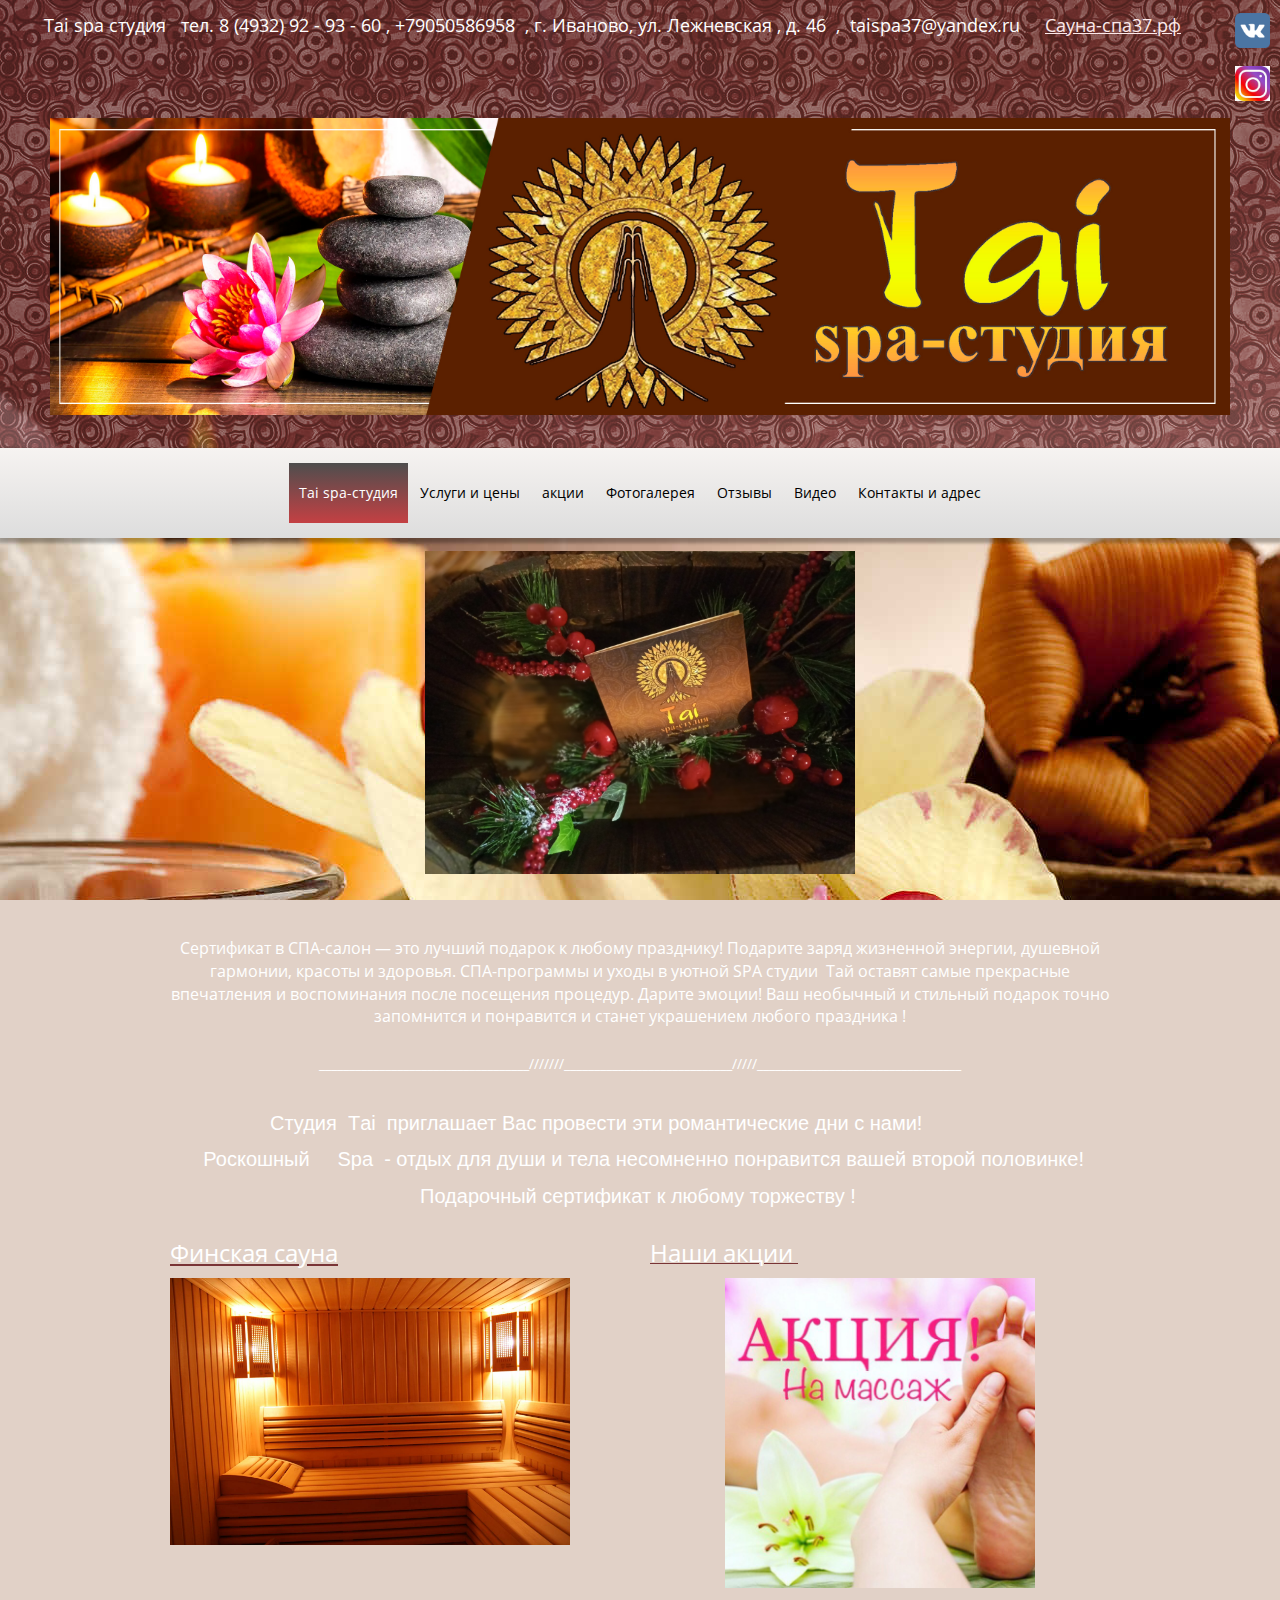
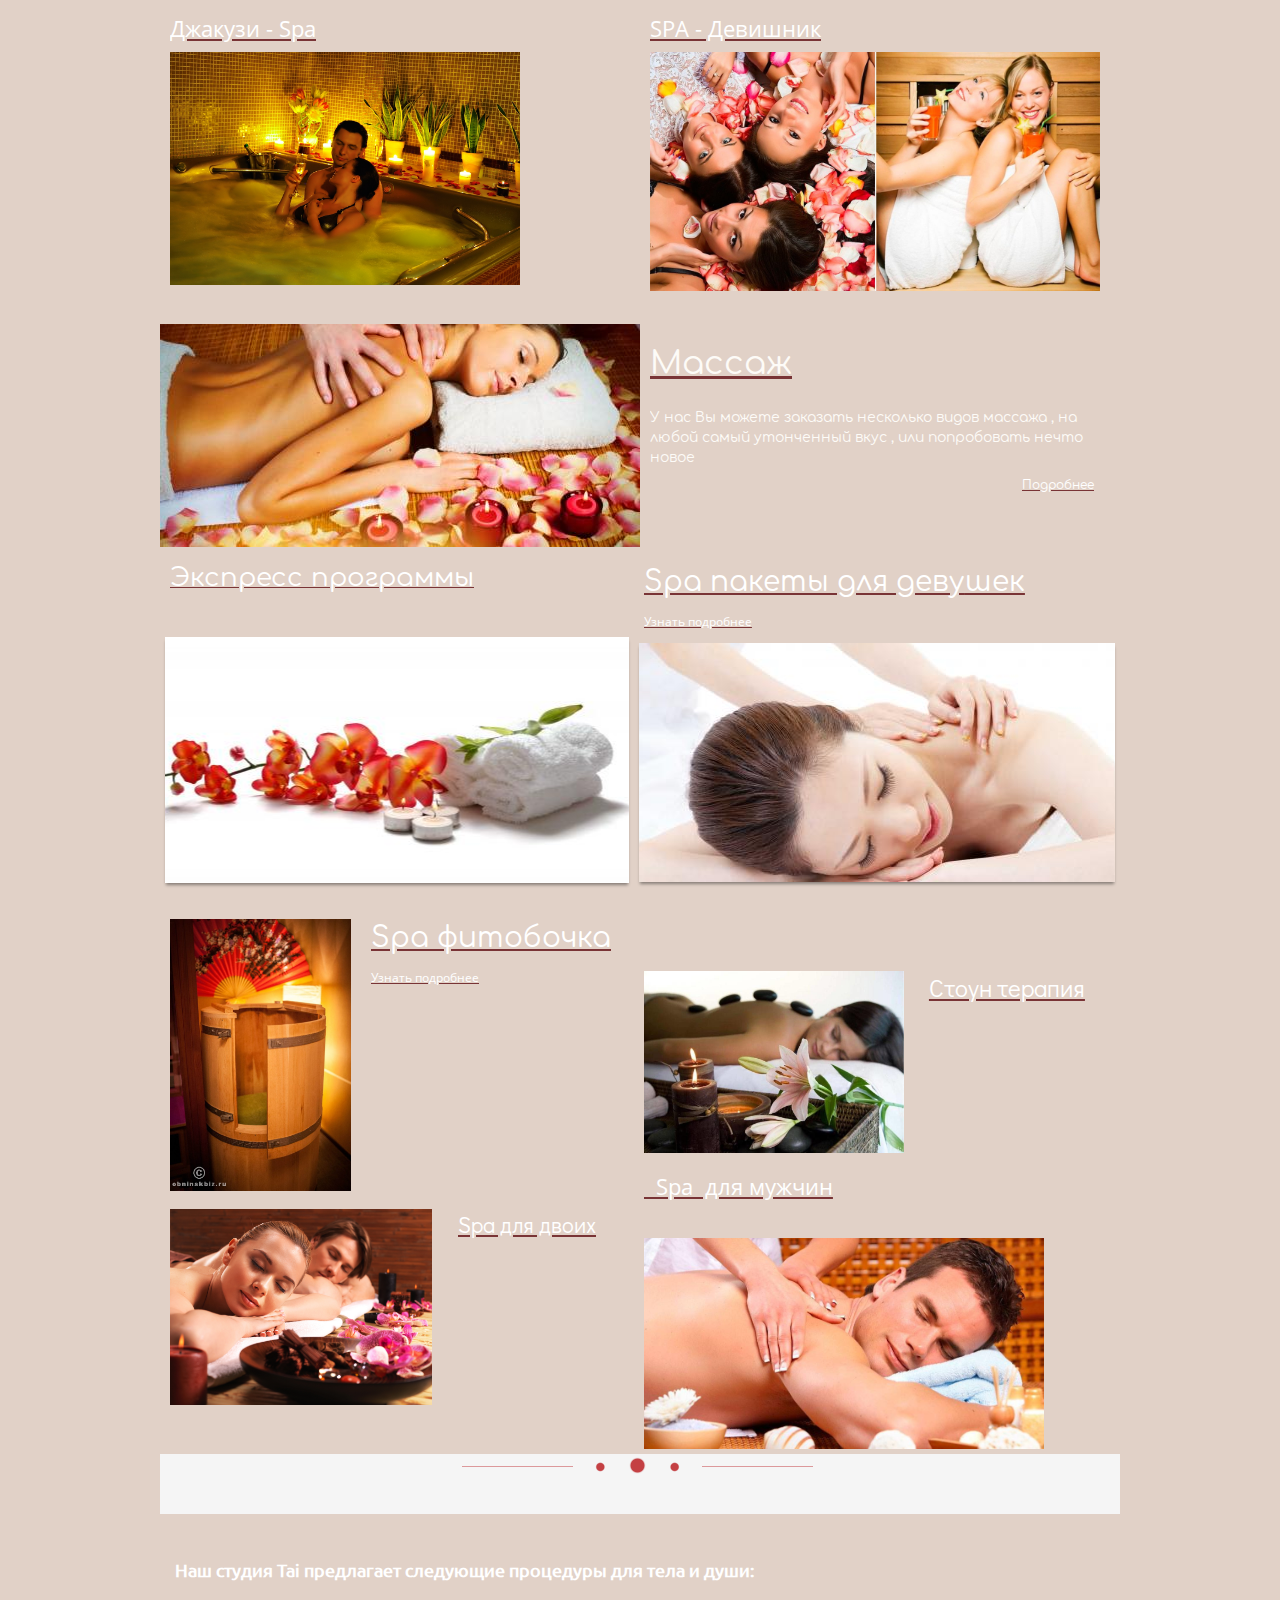
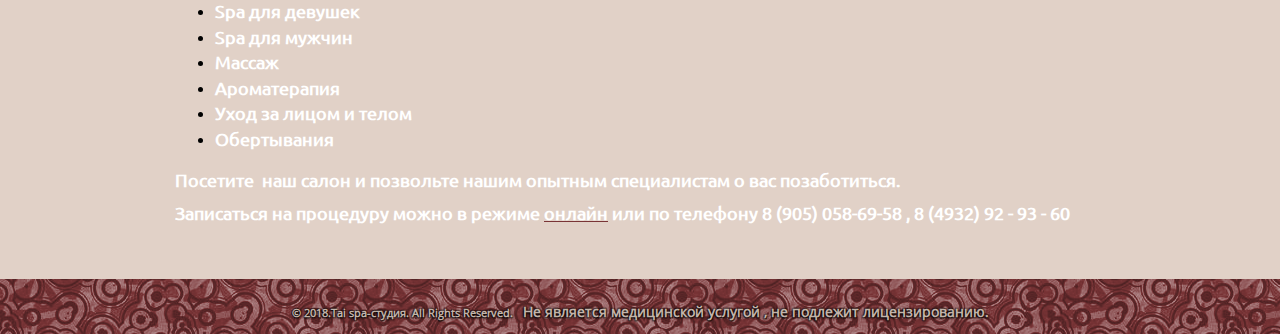
<file: index.html>
<!DOCTYPE html PUBLIC "-//W3C//DTD XHTML 1.0 Transitional//EN" "http://www.w3.org/TR/xhtml1/DTD/xhtml1-transitional.dtd">
<html xmlns="http://www.w3.org/1999/xhtml" xml:lang="ru-RU" lang="ru-RU" class="webkit chrome win js webkit chrome win js webkit chrome win js webkit chrome win js" data-scrapbook-source="http://iv-spa.ru/" data-scrapbook-create="20200604113713949">
<head>
	<meta http-equiv="Content-Type" content="text/html; charset=UTF-8">
	<title>Tai spa-студия - Spa студия Иваново</title>
	<meta name="description" content="Спа и массаж">
	<meta name="keywords" content="спа,массаж,уход,маска,ароматерапия">
	<meta name="generator" content="Web Presence Builder 12.0.9">
	<link type="text/css" rel="stylesheet" href="style.css">
	<style type="text/css">
		#widget-afa899db-3e29-1911-fdb8-2a4bedd10ed3 {
	margin: 0 0 0 0;
	padding: 0 0 0 0;
	border-radius: 0 0 0 0;
}
#widget-afa899db-3e29-1911-fdb8-2a4bedd10ed3 {
background-color: rgba(240,240,240,1);
}
#widget-afa899db-3e29-1911-fdb8-2a4bedd10ed3 {box-shadow: none}
#widget-e4c0c60f-9e5e-65ef-b88d-f3444bf43c3d {
	margin: 0 0 0 0;
	padding: 0 0 0 0;
	border-radius: 0 0 0 0;
}
#widget-e4c0c60f-9e5e-65ef-b88d-f3444bf43c3d {box-shadow: none}
#widget-81eafc6c-1fe7-4131-a97f-3edf736fcaa1 {
	margin: 0 0 0 0;
	padding: 0 0 0 0;
	border-radius: 0 0 0 0;
}
#widget-81eafc6c-1fe7-4131-a97f-3edf736fcaa1 {box-shadow: none}
#widget-92ce5de0-8e46-c9c6-400a-05a5480c593e {
	margin: 0 0 0 0;
	padding: 5px 10px 5px 10px;
	border-radius: 0 0 0 0;
}
#widget-92ce5de0-8e46-c9c6-400a-05a5480c593e {box-shadow: none}
#widget-4fefa805-df00-6423-546f-58489b907023 {
	margin: 0 0 0 0;
	padding: 5px 10px 5px 10px;
	border-radius: 0 0 0 0;
}
#widget-4fefa805-df00-6423-546f-58489b907023 {box-shadow: none}
#widget-b0b38151-8134-bf07-01ed-4785fa4d125b {
	margin: 0 0 0 0;
	padding: 0 0 0 0;
	border-radius: 0 0 0 0;
}
#widget-b0b38151-8134-bf07-01ed-4785fa4d125b {box-shadow: none}
#widget-44c4911b-6968-a006-dc1b-bc9c826c1d4d {
	margin: 0 0 0 0;
	padding: 5px 10px 5px 10px;
	border-radius: 0 0 0 0;
}
#widget-44c4911b-6968-a006-dc1b-bc9c826c1d4d {box-shadow: none}
#widget-984289d1-5456-7164-b38c-2672182f7f7d {
	margin: 0 0 0 0;
	padding: 5px 10px 5px 10px;
	border-radius: 0 0 0 0;
}
#widget-984289d1-5456-7164-b38c-2672182f7f7d {box-shadow: none}
#widget-ada7e7e1-9c79-0638-1502-c48122d7aba6 {
	margin: 0 0 0 0;
	padding: 0 0 0 0;
	border-radius: 0 0 0 0;
}
#widget-ada7e7e1-9c79-0638-1502-c48122d7aba6 {box-shadow: none}
#widget-a7bc7e3d-ad21-4604-91ea-5373879fb5ca {
	margin: 0 0 0 0;
	padding: 5px 10px 5px 10px;
	border-radius: 0 0 0 0;
}
#widget-a7bc7e3d-ad21-4604-91ea-5373879fb5ca {box-shadow: none}
#widget-75a2a285-4a2d-9fb8-bd83-673c76f5074b {
	margin: 0 0 0 0;
	padding: 5px 10px 5px 10px;
	border-radius: 0 0 0 0;
}
#widget-75a2a285-4a2d-9fb8-bd83-673c76f5074b {box-shadow: none}
#widget-8b04665d-abe8-b363-8191-13930215ae3c {
	margin: 0 0 0 0;
	padding: 0 0 0 0;
	border-radius: 0 0 0 0;
}
#widget-8b04665d-abe8-b363-8191-13930215ae3c {box-shadow: none}
#widget-c67faa72-ec36-f476-7327-897876b3379b {
	margin: 0 0 0 0;
	padding: 0 0 0 0;
	border-radius: 0 0 0 0;
}
#widget-c67faa72-ec36-f476-7327-897876b3379b {box-shadow: none}
#widget-6c457e13-84e7-670c-c90d-365dde4b32fb {
	margin: 0 0 0 0;
	padding: 5px 10px 5px 10px;
	border-radius: 0 0 0 0;
}
#widget-6c457e13-84e7-670c-c90d-365dde4b32fb {box-shadow: none}
#widget-da96878c-686d-4f0f-d869-b06acde12aa1 {
	margin: 0 0 0 0;
	padding: 0 0 0 0;
	border-radius: 0 0 0 0;
}
#widget-da96878c-686d-4f0f-d869-b06acde12aa1 {box-shadow: none}
#widget-abdb60dc-54bb-705c-8fa2-8103c0d399bd {
	margin: 0 0 0 0;
	padding: 5px 10px 5px 10px;
	border-radius: 0 0 0 0;
}
#widget-abdb60dc-54bb-705c-8fa2-8103c0d399bd {box-shadow: none}
#widget-15b7fb79-ef1d-ef88-2612-9c149c379c04 {
	margin: 0px 5px 20px 5px;
	padding: 0px 0px 0px 0px;
	border-radius: 0px 0px 0px 0px;
}
#widget-15b7fb79-ef1d-ef88-2612-9c149c379c04 {box-shadow: 0px 3px 3px -1px rgba(0,0,0,0.4)}
#widget-7a92d6a3-d3e7-c0ea-e1ef-9adef76b2dd0 {
	margin: 0px 0px 0px 0px;
	padding: 5px 10px 5px 10px;
	border-radius: 0 0 0 0;
}
#widget-7a92d6a3-d3e7-c0ea-e1ef-9adef76b2dd0 {box-shadow: none}
#widget-8930b7c5-a70d-c98c-7f3d-e1125f20695b {
	margin: 0 0 0 0;
	padding: 5px 10px 5px 10px;
	border-radius: 0 0 0 0;
}
#widget-8930b7c5-a70d-c98c-7f3d-e1125f20695b {box-shadow: none}
#widget-d70eb8f8-b3b3-a8a8-7abf-397cda8b9a19 {
	margin: 0 0 0 0;
	padding: 5px 10px 5px 10px;
	border-radius: 0 0 0 0;
}
#widget-d70eb8f8-b3b3-a8a8-7abf-397cda8b9a19 {box-shadow: none}
#widget-ec8efbf8-9e13-1f3f-aa8e-7fd4b7deeb55 {
	margin: 0px 5px 20px 5px;
	padding: 0px 0px 0px 0px;
	border-radius: 0 0 0 0;
}
#widget-ec8efbf8-9e13-1f3f-aa8e-7fd4b7deeb55 {box-shadow: 0px 3px 3px -1px rgba(0,0,0,0.4)}
#widget-5a16185a-0a85-6ce3-ce67-3579c55f33ff {
	margin: 0 0 0 0;
	padding: 5px 10px 5px 10px;
	border-radius: 0 0 0 0;
}
#widget-5a16185a-0a85-6ce3-ce67-3579c55f33ff {box-shadow: none}
#widget-4402a185-33c3-ba95-86fd-502ba9b16c69 {
	margin: 0 0 0 0;
	padding: 5px 10px 5px 10px;
	border-radius: 0 0 0 0;
}
#widget-4402a185-33c3-ba95-86fd-502ba9b16c69 {box-shadow: none}
#widget-8c9637d1-f2eb-b118-74c6-5c51d3998639 {
	margin: 0 0 0 0;
	padding: 5px 10px 5px 10px;
	border-radius: 0 0 0 0;
}
#widget-8c9637d1-f2eb-b118-74c6-5c51d3998639 {box-shadow: none}
#widget-00a80412-b142-7783-9b70-fa2c71184796 {
	margin: 0 0 0 0;
	padding: 5px 10px 5px 10px;
	border-radius: 0 0 0 0;
}
#widget-00a80412-b142-7783-9b70-fa2c71184796 {
	background-image: url("b220accd58861f4fb6ad6212f522d2e7.png");
	background-position: top center;
	background-repeat: repeat;
	background-size: auto;
}
#widget-00a80412-b142-7783-9b70-fa2c71184796 {box-shadow: none}
#widget-d6511fa0-e173-1ab4-4ac3-40b9c2da166e {
	margin: 0px 0px 0px 0px;
	padding: 30px 5px 40px 5px;
	border-radius: 0 0 0 0;
}
#widget-d6511fa0-e173-1ab4-4ac3-40b9c2da166e {box-shadow: none}
#widget-6f8fbb6b-12d6-8c90-1719-e728d3adc93a {
	margin: 0 0 0 0;
	padding: 5px 10px 5px 10px;
	border-radius: 0 0 0 0;
}
#widget-6f8fbb6b-12d6-8c90-1719-e728d3adc93a {box-shadow: none}
#widget-0b82aac1-cc2d-5b61-7a40-f5401e72bc17 {
	margin: 0 0 0 0;
	padding: 0 0 0 0;
	border-radius: 0 0 0 0;
}
#widget-0b82aac1-cc2d-5b61-7a40-f5401e72bc17 {box-shadow: none}
#widget-42a0aea8-83c4-3847-7117-9c9bcc4526bf {
	margin: 0 0 0 0;
	padding: 5px 10px 5px 10px;
	border-radius: 0 0 0 0;
}
#widget-42a0aea8-83c4-3847-7117-9c9bcc4526bf {box-shadow: none}
#widget-02d168ff-9567-b87f-4583-ad13f3221ffa {
	margin: 0 0 0 0;
	padding: 5px 10px 5px 10px;
	border-radius: 0 0 0 0;
}
#widget-02d168ff-9567-b87f-4583-ad13f3221ffa {box-shadow: none}
#widget-f11d22f5-92a1-62ae-b617-5cdfbcf913eb {
	margin: 0 0 0 0;
	padding: 5px 10px 5px 10px;
	border-radius: 0 0 0 0;
}
#widget-f11d22f5-92a1-62ae-b617-5cdfbcf913eb {box-shadow: none}
#widget-39fc7975-6c76-cf74-e1e2-6bd048229192 {
	margin: 20px 0px 0px 0px;
	padding: 15px 0px 15px 0px;
	border-radius: 0px 0px 0px 0px;
}
#widget-39fc7975-6c76-cf74-e1e2-6bd048229192 {
	background-image: linear-gradient(to top,rgba(221,221,221,1),rgba(246,243,241,1));
	background-size: 100% 100%;
}
#widget-39fc7975-6c76-cf74-e1e2-6bd048229192 {box-shadow: 0px 3px 3px 2px rgba(0,0,0,0.3)}
#widget-e0361e7c-b70d-47ea-35a9-6aa1c1710f4b {
	margin: 0 0 0 0;
	padding: 0 0 0 0;
	border-radius: 0 0 0 0;
}
#widget-e0361e7c-b70d-47ea-35a9-6aa1c1710f4b {box-shadow: none}
#widget-43ac9a0a-7742-35da-19ad-bf28b286252b {
	margin: 0 0 0 0;
	padding: 5px 5px 5px 5px;
	border-radius: 0 0 0 0;
}
#widget-43ac9a0a-7742-35da-19ad-bf28b286252b {box-shadow: none}
#widget-db906de6-2123-993c-a342-4f7cd3b30a18 {
	margin: 0 0 0 0;
	padding: 5px 10px 5px 10px;
	border-radius: 0 0 0 0;
}
#widget-db906de6-2123-993c-a342-4f7cd3b30a18 {box-shadow: none}
#widget-3485818e-c407-11e6-25f2-8f37acefa19e {
	margin: 0 0 0 0;
	padding: 0 0 0 0;
	border-radius: 0 0 0 0;
}
#widget-3485818e-c407-11e6-25f2-8f37acefa19e {box-shadow: none}
#widget-d8f538ec-2844-82bf-ea75-e5c8f05c0fd0 {
	margin: 0 0 0 0;
	padding: 5px 5px 5px 5px;
	border-radius: 0 0 0 0;
}
#widget-d8f538ec-2844-82bf-ea75-e5c8f05c0fd0 {box-shadow: none}
#widget-9fef37ef-d8bd-ed2e-ed4b-10e8304d0b40 {
	margin: 0 0 0 0;
	padding: 5px 10px 5px 10px;
	border-radius: 0 0 0 0;
}
#widget-9fef37ef-d8bd-ed2e-ed4b-10e8304d0b40 {box-shadow: none}
#widget-d6a70d6e-60f6-60de-bbd5-0858ea52302c {
	margin: 0 0 0 0;
	padding: 0 0 0 0;
	border-radius: 0 0 0 0;
}
#widget-d6a70d6e-60f6-60de-bbd5-0858ea52302c {box-shadow: none}
#widget-40ba6165-18cb-e37a-8616-4fb222c0205b {
	margin: 0 0 0 0;
	padding: 5px 10px 5px 10px;
	border-radius: 0 0 0 0;
}
#widget-40ba6165-18cb-e37a-8616-4fb222c0205b {box-shadow: none}
#widget-64089dd7-7a1f-62d3-8a9f-19f5db35c62a {
	margin: 0 0 0 0;
	padding: 5px 10px 5px 10px;
	border-radius: 0 0 0 0;
}
#widget-64089dd7-7a1f-62d3-8a9f-19f5db35c62a{ color: #c3b4aa; }#widget-64089dd7-7a1f-62d3-8a9f-19f5db35c62a{ text-shadow:rgba(0, 0, 0, 0.4) -1px -1px 1px,rgba(0, 0, 0, 0.4) 1px -1px 1px,rgba(0, 0, 0, 0.4) -1px 1px 1px,rgba(0, 0, 0, 0.4) 1px 1px 1px,rgba(0, 0, 0, 0.9) 0 1px 2px; }#widget-64089dd7-7a1f-62d3-8a9f-19f5db35c62a {box-shadow: none}
body{background-image: url("spa_04.jpg");background-position: top center;background-repeat: repeat;background-size: auto;}#header-content{background-image: url("7988b079853b72e34be9cba4f31ab139.png");background-position: top left;background-repeat: repeat;background-size: auto;}#footer-content{background-image: url("6f73683351fd1677c69f55e5756c3de0.png");background-position: top left;background-repeat: repeat;background-size: auto;}#column1-content,#column1-content .container-content-inner {border-radius:10px 0 0 10px;}

	</style>
	
	<link type="text/css" href="navigation-afa899db-3e29-1911-fdb8-2a4bedd10ed3.css" rel="stylesheet">
<link type="text/css" href="navigation.css" rel="stylesheet">

<link type="text/css" href="text-92ce5de0-8e46-c9c6-400a-05a5480c593e.css" rel="stylesheet">
<link type="text/css" href="text.css" rel="stylesheet">

<link type="text/css" href="text-4fefa805-df00-6423-546f-58489b907023.css" rel="stylesheet">
<link type="text/css" href="text-44c4911b-6968-a006-dc1b-bc9c826c1d4d.css" rel="stylesheet">
<link type="text/css" href="text-984289d1-5456-7164-b38c-2672182f7f7d.css" rel="stylesheet">
<link type="text/css" href="text-a7bc7e3d-ad21-4604-91ea-5373879fb5ca.css" rel="stylesheet">
<link type="text/css" href="text-75a2a285-4a2d-9fb8-bd83-673c76f5074b.css" rel="stylesheet">
<link type="text/css" href="header-c67faa72-ec36-f476-7327-897876b3379b.css" rel="stylesheet">
<link type="text/css" href="css.css" rel="stylesheet">
<link type="text/css" href="text-6c457e13-84e7-670c-c90d-365dde4b32fb.css" rel="stylesheet">
<link type="text/css" href="text-abdb60dc-54bb-705c-8fa2-8103c0d399bd.css" rel="stylesheet">
<link type="text/css" href="header-15b7fb79-ef1d-ef88-2612-9c149c379c04.css" rel="stylesheet">
<link type="text/css" href="text-7a92d6a3-d3e7-c0ea-e1ef-9adef76b2dd0.css" rel="stylesheet">
<link type="text/css" href="css-1.css" rel="stylesheet">
<link type="text/css" href="text-8930b7c5-a70d-c98c-7f3d-e1125f20695b.css" rel="stylesheet">
<link type="text/css" href="text-d70eb8f8-b3b3-a8a8-7abf-397cda8b9a19.css" rel="stylesheet">
<link type="text/css" href="header-ec8efbf8-9e13-1f3f-aa8e-7fd4b7deeb55.css" rel="stylesheet">
<link type="text/css" href="text-5a16185a-0a85-6ce3-ce67-3579c55f33ff.css" rel="stylesheet">
<link type="text/css" href="text-4402a185-33c3-ba95-86fd-502ba9b16c69.css" rel="stylesheet">
<link type="text/css" href="text-8c9637d1-f2eb-b118-74c6-5c51d3998639.css" rel="stylesheet">
<link type="text/css" href="text-00a80412-b142-7783-9b70-fa2c71184796.css" rel="stylesheet">
<link type="text/css" href="css-2.css" rel="stylesheet">
<link type="text/css" href="text-6f8fbb6b-12d6-8c90-1719-e728d3adc93a.css" rel="stylesheet">
<link type="text/css" href="text-42a0aea8-83c4-3847-7117-9c9bcc4526bf.css" rel="stylesheet">
<link type="text/css" href="text-02d168ff-9567-b87f-4583-ad13f3221ffa.css" rel="stylesheet">
<link type="text/css" href="text-f11d22f5-92a1-62ae-b617-5cdfbcf913eb.css" rel="stylesheet">
<link type="text/css" href="navigation-39fc7975-6c76-cf74-e1e2-6bd048229192.css" rel="stylesheet">
<link type="text/css" href="css-3.css" rel="stylesheet">
<link type="text/css" href="text-db906de6-2123-993c-a342-4f7cd3b30a18.css" rel="stylesheet">
<link type="text/css" href="text-9fef37ef-d8bd-ed2e-ed4b-10e8304d0b40.css" rel="stylesheet">
<link type="text/css" href="text-64089dd7-7a1f-62d3-8a9f-19f5db35c62a.css" rel="stylesheet">

<!--[if IE]>
	<meta http-equiv="Expires" content="Thu, 01 Dec 1994 16:00:00 GMT" />
<![endif]-->
<link type="text/css" href="layout.css" rel="stylesheet">
<link rel="shortcut icon" type="image/x-icon" href="favicon.ico">

	
	
	
	
</head>
<body id="template" class="">
	<div class="unsupported">Ваш браузер устарел. Рекомендуем обновить его до последней версии.</div><div id="page">
	<div id="watermark" class="border-none">
		<div class="external-top">
			<div class="external-top-left"></div>
			<div class="external-top-right"></div>
			<div class="external-top-center"><div><div></div></div></div>
		</div>
		<div class="external-middle" style="height: 3516px;">
			<div class="external-left"><div><div></div></div></div>
			<div class="external-right"><div><div></div></div></div>
			<div class="watermark-content"></div>
		</div>
		<div class="external-bottom">
			<div class="external-bottom-left"></div>
			<div class="external-bottom-right"></div>
			<div class="external-bottom-center"><div><div></div></div></div>
		</div>
	</div>
	<div id="layout" class="pageContentText">
		<div style="display: none">
			<div class="widget widget-navigation " id="widget-afa899db-3e29-1911-fdb8-2a4bedd10ed3">
	<div class="widget-content"><a id="navigation-toggle-afa899db-3e29-1911-fdb8-2a4bedd10ed3"></a><ul class="navigation" id="navigation-afa899db-3e29-1911-fdb8-2a4bedd10ed3">
			<li class="selected ">
			<a href="">
				<span class="navigation-item-bullet">&gt;</span>
				<span class="navigation-item-text">Tai spa-студия</span>
			</a>
			
		</li><li class="normal navigation-item-expand">
			<a href="http://iv-spa.ru/services-rates/">
				<span class="navigation-item-bullet">&gt;</span>
				<span class="navigation-item-text">Услуги и цены</span>
			</a>
			<ul>
							<li class="normal">
					<a href="http://iv-spa.ru/services-rates/spa-pakety-dlya-devushek/">
						<span class="navigation-item-bullet">&gt;</span>
						<span class="navigation-item-text">Spa пакеты для девушек</span>
					</a>
					
				</li><li class="normal">
					<a href="http://iv-spa.ru/services-rates/spa-fitobochka/">
						<span class="navigation-item-bullet">&gt;</span>
						<span class="navigation-item-text">Spa фитобочка</span>
					</a>
					
				</li><li class="normal">
					<a href="http://iv-spa.ru/services-rates/massazh/">
						<span class="navigation-item-bullet">&gt;</span>
						<span class="navigation-item-text">Массаж</span>
					</a>
					
				</li><li class="normal">
					<a href="http://iv-spa.ru/services-rates/spa-dlya-muzhchin/">
						<span class="navigation-item-bullet">&gt;</span>
						<span class="navigation-item-text">Spa для мужчин</span>
					</a>
					
				</li><li class="normal">
					<a href="http://iv-spa.ru/services-rates/spa-dlya-dvoih/">
						<span class="navigation-item-bullet">&gt;</span>
						<span class="navigation-item-text">SPA для двоих</span>
					</a>
					
				</li><li class="normal">
					<a href="http://iv-spa.ru/services-rates/ekspress-programmy/">
						<span class="navigation-item-bullet">&gt;</span>
						<span class="navigation-item-text">Экспресс программы</span>
					</a>
					
				</li><li class="normal">
					<a href="http://iv-spa.ru/services-rates/spa-lico/">
						<span class="navigation-item-bullet">&gt;</span>
						<span class="navigation-item-text">Spa лицо</span>
					</a>
					
				</li><li class="normal">
					<a href="http://iv-spa.ru/services-rates/stoun-terapiya/">
						<span class="navigation-item-bullet">&gt;</span>
						<span class="navigation-item-text">стоун терапия</span>
					</a>
					
				</li><li class="normal">
					<a href="http://iv-spa.ru/services-rates/spa-devishnik/">
						<span class="navigation-item-bullet">&gt;</span>
						<span class="navigation-item-text">Spa - Девишник</span>
					</a>
					
				</li><li class="normal">
					<a href="http://iv-spa.ru/services-rates/dzhakuzi-spa/">
						<span class="navigation-item-bullet">&gt;</span>
						<span class="navigation-item-text">Джакузи - Spa</span>
					</a>
					
				</li><li class="normal">
					<a href="http://iv-spa.ru/services-rates/esteticheskaya-kosmetologiya/">
						<span class="navigation-item-bullet">&gt;</span>
						<span class="navigation-item-text">Эстетическая косметология </span>
					</a>
					
				</li>
						</ul>
		</li><li class="normal">
			<a href="http://iv-spa.ru/akcii-1/">
				<span class="navigation-item-bullet">&gt;</span>
				<span class="navigation-item-text">акции</span>
			</a>
			
		</li><li class="normal">
			<a href="http://iv-spa.ru/photo-gallery/">
				<span class="navigation-item-bullet">&gt;</span>
				<span class="navigation-item-text">Фотогалерея</span>
			</a>
			
		</li><li class="normal">
			<a href="http://iv-spa.ru/testimonials/">
				<span class="navigation-item-bullet">&gt;</span>
				<span class="navigation-item-text">Отзывы</span>
			</a>
			
		</li><li class="normal">
			<a href="http://iv-spa.ru/video/">
				<span class="navigation-item-bullet">&gt;</span>
				<span class="navigation-item-text">Видео</span>
			</a>
			
		</li><li class="normal">
			<a href="http://iv-spa.ru/locations-contacts/">
				<span class="navigation-item-bullet">&gt;</span>
				<span class="navigation-item-text">Контакты и адрес</span>
			</a>
			
		</li>
	</ul></div>
</div>
		</div>
		<div id="layout-header">
			<div id="header" class="container header border-none">
	<div id="header-top" class="top"><div><div></div></div></div>
	<div id="header-side" class="side"><div id="header-side2" class="side2">
		<div class="container-content">
			<div id="header-content">
				<div class="container-content-inner" id="header-content-inner">
	<div class="widget widget-text " id="widget-42a0aea8-83c4-3847-7117-9c9bcc4526bf">
	<div class="widget-content"><p style="text-align: center;"><span><span style="font-size: 18px;">Tai spa студия&nbsp; &nbsp;тел. 8 (4932) 92 - 93 - 60 , +79050586958&nbsp; , г. Иваново, ул. Лежневская , д. 46&nbsp; ,&nbsp; taispa37@yandex.ru&nbsp; &nbsp;&nbsp; <a class=" link" href="https://xn---37-5cdab2gsanes.xn--p1ai/">Сауна-спа37.рф</a><a class=" link" href="https://vk.com/spastudiotai"><span class="image-block  caption-over-image" style="float: right; margin-left: 20px; width:35px;"><img id="mce-1467" src="58bd313b4b8a515aa3084fad.png" alt="" width="35" height="35"></span></a></span></span></p></div>
</div>

	<div class="widget widget-text " id="widget-02d168ff-9567-b87f-4583-ad13f3221ffa">
	<div class="widget-content"><p style="text-align: center;"><a class=" link" href="https://www.instagram.com/massage_spa37/"><span class="image-block  caption-over-image" style="float: right; margin-left: 20px; width:35px;"><img id="mce-1809" src="i.jpg" alt="" width="35" height="35"></span></a></p></div>
</div>

	<div class="widget widget-text " id="widget-f11d22f5-92a1-62ae-b617-5cdfbcf913eb">
	<div class="widget-content"><p><a class=" link" href=""><span class="image-block  caption-over-image" style="margin-right: auto; margin-left: auto; display: block; width:1180px;"><img id="mce-9355" src="Oblozhka_12.jpg" alt="" width="1180" height="297"></span></a></p></div>
</div>

	<div class="widget widget-navigation " id="widget-39fc7975-6c76-cf74-e1e2-6bd048229192">
	<div class="widget-content"><a id="navigation-toggle-39fc7975-6c76-cf74-e1e2-6bd048229192"></a><ul class="navigation" id="navigation-39fc7975-6c76-cf74-e1e2-6bd048229192">
			<li class="selected ">
			<a href="">
				<span class="navigation-item-bullet">&gt;</span>
				<span class="navigation-item-text">Tai spa-студия</span>
			</a>
			
		</li><li class="normal navigation-item-expand">
			<a href="http://iv-spa.ru/services-rates/">
				<span class="navigation-item-bullet">&gt;</span>
				<span class="navigation-item-text">Услуги и цены</span>
			</a>
			<ul>
							<li class="normal">
					<a href="http://iv-spa.ru/services-rates/spa-pakety-dlya-devushek/">
						<span class="navigation-item-bullet">&gt;</span>
						<span class="navigation-item-text">Spa пакеты для девушек</span>
					</a>
					
				</li><li class="normal">
					<a href="http://iv-spa.ru/services-rates/spa-fitobochka/">
						<span class="navigation-item-bullet">&gt;</span>
						<span class="navigation-item-text">Spa фитобочка</span>
					</a>
					
				</li><li class="normal">
					<a href="http://iv-spa.ru/services-rates/massazh/">
						<span class="navigation-item-bullet">&gt;</span>
						<span class="navigation-item-text">Массаж</span>
					</a>
					
				</li><li class="normal">
					<a href="http://iv-spa.ru/services-rates/spa-dlya-muzhchin/">
						<span class="navigation-item-bullet">&gt;</span>
						<span class="navigation-item-text">Spa для мужчин</span>
					</a>
					
				</li><li class="normal">
					<a href="http://iv-spa.ru/services-rates/spa-dlya-dvoih/">
						<span class="navigation-item-bullet">&gt;</span>
						<span class="navigation-item-text">SPA для двоих</span>
					</a>
					
				</li><li class="normal">
					<a href="http://iv-spa.ru/services-rates/ekspress-programmy/">
						<span class="navigation-item-bullet">&gt;</span>
						<span class="navigation-item-text">Экспресс программы</span>
					</a>
					
				</li><li class="normal">
					<a href="http://iv-spa.ru/services-rates/spa-lico/">
						<span class="navigation-item-bullet">&gt;</span>
						<span class="navigation-item-text">Spa лицо</span>
					</a>
					
				</li><li class="normal">
					<a href="http://iv-spa.ru/services-rates/stoun-terapiya/">
						<span class="navigation-item-bullet">&gt;</span>
						<span class="navigation-item-text">стоун терапия</span>
					</a>
					
				</li><li class="normal">
					<a href="http://iv-spa.ru/services-rates/spa-devishnik/">
						<span class="navigation-item-bullet">&gt;</span>
						<span class="navigation-item-text">Spa - Девишник</span>
					</a>
					
				</li><li class="normal">
					<a href="http://iv-spa.ru/services-rates/dzhakuzi-spa/">
						<span class="navigation-item-bullet">&gt;</span>
						<span class="navigation-item-text">Джакузи - Spa</span>
					</a>
					
				</li><li class="normal">
					<a href="http://iv-spa.ru/services-rates/esteticheskaya-kosmetologiya/">
						<span class="navigation-item-bullet">&gt;</span>
						<span class="navigation-item-text">Эстетическая косметология </span>
					</a>
					
				</li>
						</ul>
		</li><li class="normal">
			<a href="http://iv-spa.ru/akcii-1/">
				<span class="navigation-item-bullet">&gt;</span>
				<span class="navigation-item-text">акции</span>
			</a>
			
		</li><li class="normal">
			<a href="http://iv-spa.ru/photo-gallery/">
				<span class="navigation-item-bullet">&gt;</span>
				<span class="navigation-item-text">Фотогалерея</span>
			</a>
			
		</li><li class="normal">
			<a href="http://iv-spa.ru/testimonials/">
				<span class="navigation-item-bullet">&gt;</span>
				<span class="navigation-item-text">Отзывы</span>
			</a>
			
		</li><li class="normal">
			<a href="http://iv-spa.ru/video/">
				<span class="navigation-item-bullet">&gt;</span>
				<span class="navigation-item-text">Видео</span>
			</a>
			
		</li><li class="normal">
			<a href="http://iv-spa.ru/locations-contacts/">
				<span class="navigation-item-bullet">&gt;</span>
				<span class="navigation-item-text">Контакты и адрес</span>
			</a>
			
		</li>
	</ul></div>
</div>
</div>
			</div>
		</div>
	</div></div>
	<div id="header-bottom" class="bottom"><div><div></div></div></div>
</div>
		</div>
		<div id="layout-content">
			<div id="columns">
				
				
				<div id="content" class="container content border-none">
	<div id="content-top" class="top"><div><div></div></div></div>
	<div id="content-side" class="side"><div id="content-side2" class="side2">
		<div class="container-content">
			<div id="content-content">
				<div class="container-content-inner" id="content-content-inner">
	<div class="widget widget-text " id="widget-92ce5de0-8e46-c9c6-400a-05a5480c593e">
	<div class="widget-content"><p style="text-align: center;"><span class="image-block  caption-over-image" style="margin-right: auto; margin-left: auto; display: block; width:430px;"><img id="mce-1190" src="Gl_wBcYLSbI_1.jpg" alt="" width="430" height="323"></span></p>
<p style="text-align: center;">&nbsp;</p>
<p style="text-align: center;">&nbsp;</p>
<p style="text-align: center;"><span style="color: #ffffff; font-size: 16px;">Сертификат в СПА-салон — это лучший подарок к любому празднику! Подарите заряд жизненной энергии, душевной гармонии, красоты и здоровья. СПА-программы и уходы в уютной SPA студии&nbsp; Тай оставят самые прекрасные впечатления и воспоминания после посещения процедур. Дарите эмоции! Ваш необычный и стильный подарок точно запомнится и понравится и станет украшением любого праздника !</span></p></div>
</div>

	<div class="widget widget-text " id="widget-4fefa805-df00-6423-546f-58489b907023">
	<div class="widget-content"><p style="text-align: center;"><span style="color: #ffffff;">___________________________________///////____________________________/////__________________________________</span></p>
<p style="text-align: center;">&nbsp;</p>
<p style="text-align: left;"><span style="color: #ffffff;">&nbsp; &nbsp; &nbsp; &nbsp; &nbsp; &nbsp; &nbsp; &nbsp; &nbsp; &nbsp; <span style="font-size: 20px;">&nbsp; &nbsp;&nbsp;</span><span style="font-family: Arial, sans-serif; font-size: 20px;">Студия&nbsp; Тai&nbsp; приглашает Вас провести эти романтические дни с нами!</span></span></p>
<p style="text-align: left;"><span style="color: #ffffff;"><span style="font-family: Arial, sans-serif; font-size: 20px;">&nbsp; &nbsp; &nbsp; Роскошный&nbsp; &nbsp; &nbsp;Spa&nbsp; - отдых для души и тела несомненно понравится вашей второй половинке!</span></span></p>
<p style="text-align: left;"><span style="color: #ffffff;"><span style="font-family: Arial, sans-serif; font-size: 20px;">&nbsp; &nbsp; &nbsp; &nbsp; &nbsp; &nbsp; &nbsp; &nbsp; &nbsp; &nbsp; &nbsp; &nbsp; &nbsp; &nbsp; &nbsp; &nbsp; &nbsp; &nbsp; &nbsp; &nbsp; &nbsp; &nbsp; &nbsp;Подарочный сертификат к любому торжеству !&nbsp;</span></span></p></div>
</div>

	<table class="widget-columns-table"><tbody><tr><td class="widget-columns-column" style="width: 50%"><div class="widget widget-text " id="widget-44c4911b-6968-a006-dc1b-bc9c826c1d4d">
	<div class="widget-content"><p><span style="font-size: 24px; color: #ffffff;"><a class=" link" href="http://iv-spa.ru/services-rates/esteticheskaya-kosmetologiya/"><span style="color: #ffffff;">Финская сауна</span></a></span></p>
<p><span style="font-size: 24px; color: #ffffff;"><span style="color: #ffffff;"><span class="image-block  caption-over-image" style="float: left; margin-right: 20px; width:400px;"><img id="mce-1212" src="finckaya-sauna_2_0.jpg" alt="" width="400" height="267"></span></span></span></p>
<p><span style="font-size: 24px; color: #ffffff;">&nbsp;</span></p></div>
</div></td><td class="widget-columns-column" style="width: 50%"><div class="widget widget-text " id="widget-984289d1-5456-7164-b38c-2672182f7f7d">
	<div class="widget-content"><p><a class=" link" href="http://iv-spa.ru/akcii-1/"><span style="color: #ffffff;"><span class=" link"><span style="font-size: 24px;"><span style="color: #ffffff;">Наши акции</span></span><span style="font-size: 20px;">&nbsp;</span></span></span></a></p>
<p><a class=" link" href="http://iv-spa.ru/akcii-1/"><span style="color: #ffffff;"><span style="font-size: 20px;"><span class="image-block  caption-over-image" style="margin-right: auto; margin-left: auto; display: block; width:310px;"><img id="mce-9598" src="IMG-8f4599190ed15bac25d8d1595265753f-V.jpg" alt="" width="310" height="310"></span></span></span></a></p></div>
</div></td></tr></tbody></table>

	<table class="widget-columns-table"><tbody><tr><td class="widget-columns-column" style="width: 50%"><div class="widget widget-text " id="widget-a7bc7e3d-ad21-4604-91ea-5373879fb5ca">
	<div class="widget-content"><p style="text-align: left;" align="center"><span style="color: #ffffff; font-size: 22px;"><a class=" link" href="http://iv-spa.ru/services-rates/dzhakuzi-spa/"><span style="color: #ffffff;">Джакузи - Spa</span></a></span></p>
<p style="text-align: left;" align="center"><span style="color: #ffffff; font-size: 22px;"><span class="image-block  caption-over-image" style="float: left; margin-right: 20px; width:350px;"><img id="mce-15371" src="Dzhakuzi-ris-_2.jpg" alt="" width="350" height="233"></span></span></p></div>
</div></td><td class="widget-columns-column" style="width: 50%"><div class="widget widget-text " id="widget-75a2a285-4a2d-9fb8-bd83-673c76f5074b">
	<div class="widget-content"><p><span style="color: #ffffff; font-size: 22px;"><a class=" link" href="http://iv-spa.ru/services-rates/spa-devishnik/"><span style="color: #ffffff;">SPA - Девишник</span></a></span></p>
<p><span style="color: #ffffff; font-size: 22px;"><span style="color: #ffffff;"><span class="image-block  caption-over-image" style="float: left; margin-right: 20px; width:450px;"><img id="mce-14950" src="spa-devishnik.jpeg" alt="" width="450" height="239"></span></span></span></p>
<p>&nbsp;</p></div>
</div></td></tr></tbody></table>

	<table class="widget-columns-table"><tbody><tr><td class="widget-columns-column" style="width: 50%"><div class="widget widget-header " id="widget-c67faa72-ec36-f476-7327-897876b3379b">
	<div class="widget-content"><div class="header-image"></div></div>
</div></td><td class="widget-columns-column" style="width: 50%"><div class="widget widget-text " id="widget-6c457e13-84e7-670c-c90d-365dde4b32fb">
	<div class="widget-content"><h1><span style="color: #fdfbf7;"><a class=" link" href="http://iv-spa.ru/services-rates/massazh/"><span style="font-family: Comfortaa, cursive; font-size: 33px; color: #fdfbf7;">Массаж</span></a></span></h1>
<p><span style="font-family: Comfortaa, cursive;"><span style="color: #fdfbf7;">У нас Вы можете заказать несколько видов массажа , на любой самый утонченный вкус , или попробовать нечто новое&nbsp;&nbsp;</span>&nbsp;&nbsp;&nbsp;&nbsp;&nbsp;&nbsp;&nbsp;&nbsp;&nbsp;&nbsp;&nbsp; <br></span></p>
<p><span style="font-family: Comfortaa, cursive;">&nbsp;&nbsp;&nbsp;&nbsp; &nbsp; &nbsp; &nbsp; &nbsp; &nbsp; &nbsp; &nbsp; &nbsp;&nbsp;&nbsp;&nbsp;&nbsp;&nbsp;&nbsp;&nbsp;&nbsp;&nbsp;&nbsp;&nbsp;&nbsp;&nbsp;&nbsp;&nbsp;&nbsp;&nbsp;&nbsp;&nbsp;&nbsp;&nbsp;&nbsp;&nbsp;&nbsp;&nbsp;&nbsp;&nbsp;<span style="font-size: 12px;">&nbsp; &nbsp; &nbsp; &nbsp; &nbsp; &nbsp; &nbsp; &nbsp; &nbsp; &nbsp; &nbsp; &nbsp; &nbsp; &nbsp; &nbsp; &nbsp; &nbsp; &nbsp; &nbsp; &nbsp;<span style="color: #ffffff;"> &nbsp; &nbsp; &nbsp; <a class=" link" href="http://iv-spa.ru/services-rates/massazh/"><span style="color: #ffffff;">Подробнее</span></a></span></span><span style="color: #ffffff;"> &nbsp;&nbsp;&nbsp;</span>&nbsp;</span></p></div>
</div></td></tr></tbody></table>

	<table class="widget-columns-table"><tbody><tr><td class="widget-columns-column" style="width: 49.368%"><div class="widget widget-text " id="widget-abdb60dc-54bb-705c-8fa2-8103c0d399bd">
	<div class="widget-content"><p><span style="color: #ffffff;"><a class=" link" href="http://iv-spa.ru/services-rates/ekspress-programmy/"><span style="font-size: 26px; font-family: Comfortaa, cursive; color: #ffffff;">Экспресс программы</span></a></span></p>
<p>&nbsp;</p></div>
</div><div class="widget widget-header " id="widget-15b7fb79-ef1d-ef88-2612-9c149c379c04">
	<div class="widget-content"><div class="header-image"></div></div>
</div><div class="widget widget-text " id="widget-7a92d6a3-d3e7-c0ea-e1ef-9adef76b2dd0">
	<div class="widget-content"><h2><a class=" link" href="http://iv-spa.ru/services-rates/spa-fitobochka/"><span style="font-family: Comfortaa, cursive;"><span style="color: #ffffff;">Spa фитобочка</span> <span class="image-block  caption-over-image" style="float: left; margin-right: 20px; width:181px;"><img id="mce-17273" src="bochka.jpg" alt="" width="181" height="272"></span></span></a></h2>
<p style="text-align: left;"><span style="color: #ffffff;"><a class=" link" href="#mctmp"><span style="font-size: 12px; color: #ffffff;">Узнать подробнее </span></a></span></p>
<p style="text-align: left;">&nbsp;</p></div>
</div><div class="widget widget-text " id="widget-8930b7c5-a70d-c98c-7f3d-e1125f20695b">
	<div class="widget-content"><p><span style="font-size: 22px; color: #ffffff;">&nbsp;<span style="font-family: 'Didact Gothic', sans-serif;"><a class=" link" href="http://iv-spa.ru/services-rates/spa-dlya-dvoih/"><span style="color: #ffffff;">Spa для двоих</span></a></span></span><span class="image-block  caption-over-image" style="float: left; margin-right: 20px; width:262px;"><img id="mce-4936" src="shutterstock_223591532.jpg" alt="" width="262" height="196"></span></p></div>
</div></td><td class="widget-columns-column" style="width: 50.632%"><div class="widget widget-text " id="widget-d70eb8f8-b3b3-a8a8-7abf-397cda8b9a19">
	<div class="widget-content"><h2><span style="color: #ffffff;"><a class=" link" href="http://iv-spa.ru/services-rates/spa-pakety-dlya-devushek/"><span style="font-family: Comfortaa, cursive; color: #ffffff;">Spa пакеты для деву<span style="color: #000000;"></span>шек</span></a></span></h2>
<p style="text-align: left;"><span style="font-size: 12px;"><span style="color: #ffffff;"><a class=" link" href="#mctmp"><span style="color: #ffffff;">Узнать подробнее </span></a></span><br></span></p></div>
</div><div class="widget widget-header " id="widget-ec8efbf8-9e13-1f3f-aa8e-7fd4b7deeb55">
	<div class="widget-content"><div class="header-image"></div></div>
</div><div class="widget widget-text " id="widget-5a16185a-0a85-6ce3-ce67-3579c55f33ff">
	<div class="widget-content"><p style="text-align: left;"><span style="color: #ffffff;"><span style="font-size: 22px;">&nbsp;<span>&nbsp;&nbsp;&nbsp;</span></span></span></p></div>
</div><div class="widget widget-text " id="widget-4402a185-33c3-ba95-86fd-502ba9b16c69">
	<div class="widget-content"><p><span style="font-family: 'Didact Gothic', sans-serif; font-size: 24px; color: #ffffff;">&nbsp;<a class=" link" href="http://iv-spa.ru/services-rates/stoun-terapiya/"><span style="color: #ffffff;">Стоун терапия</span></a></span><span class="image-block  caption-over-image" style="float: left; margin-right: 20px; width:260px;"><img id="mce-9861" src="stoun-terapiya.jpg" alt="" width="260" height="182"></span></p></div>
</div><div class="widget widget-text " id="widget-8c9637d1-f2eb-b118-74c6-5c51d3998639">
	<div class="widget-content"><p><span style="color: #ffffff; font-size: 22px;"><a class=" link" href="http://iv-spa.ru/services-rates/spa-dlya-muzhchin/"><span style="color: #ffffff;">&nbsp; Spa&nbsp; для мужчин</span></a></span></p>
<p>&nbsp;</p>
<p><span style="color: #ffffff; font-size: 22px;"><span class="image-block  caption-over-image" style="float: left; margin-right: 20px; width:400px;"><img id="mce-1678" src="Muzhik_2.jpg" alt="" width="400" height="211"></span></span></p></div>
</div></td></tr></tbody></table>

	<div class="widget widget-text " id="widget-00a80412-b142-7783-9b70-fa2c71184796">
	<div class="widget-content"><table style="height: 50px; border: 0px solid gray;" border="0">
<tbody>
<tr>
<td>
<p>&nbsp;</p>
</td>
</tr>
</tbody>
</table></div>
</div>

	<div class="widget widget-pagecontent " id="widget-d6511fa0-e173-1ab4-4ac3-40b9c2da166e">
	<div class="widget-content"><div class="widget widget-text " id="widget-6f8fbb6b-12d6-8c90-1719-e728d3adc93a">
	<div class="widget-content"><p><span style="font-size: 18px; font-family: Ubuntu, sans-serif; color: #ffffff; font-weight: bold;">Наш студия Tai предлагает следующие процедуры для тела и души:</span></p>
<ul>
<li><span style="font-size: 18px; font-family: Ubuntu, sans-serif; color: #ffffff; font-weight: bold;">Spa для девушек</span></li>
<li><span style="font-size: 18px; font-family: Ubuntu, sans-serif; color: #ffffff; font-weight: bold;">Spa для мужчин</span></li>
<li><span style="font-size: 18px; font-family: Ubuntu, sans-serif; color: #ffffff; font-weight: bold;">Массаж</span></li>
<li><span style="font-size: 18px; font-family: Ubuntu, sans-serif; color: #ffffff; font-weight: bold;">Ароматерапия</span></li>
<li><span style="font-size: 18px; font-family: Ubuntu, sans-serif; color: #ffffff; font-weight: bold;">Уход за лицом и телом</span></li>
<li><span style="font-size: 18px; font-family: Ubuntu, sans-serif; color: #ffffff; font-weight: bold;">Обертывания</span></li>
</ul>
<p><span style="font-size: 18px; font-family: Ubuntu, sans-serif; color: #ffffff; font-weight: bold;">Посетите&nbsp; наш салон и позвольте нашим опытным специалистам о вас позаботиться.</span></p>
<p><span style="font-size: 18px; font-family: Ubuntu, sans-serif; color: #ffffff; font-weight: bold;">Записаться на процедуру можно в режиме <a class=" link" href="http://iv-spa.ru/locations-contacts/"><span style="color: #ffffff;">онлайн</span></a> или по телефону 8 (905) 058-69-58 ,&nbsp;8 (4932) 92 - 93 - 60</span></p></div>
</div></div>
</div>
</div>
			</div>
		</div>
	</div></div>
	<div id="content-bottom" class="bottom"><div><div></div></div></div>
</div>
			</div>
		</div>
		<div id="layout-footer">
			<div id="footer" class="container footer border-none">
	<div id="footer-top" class="top"><div><div></div></div></div>
	<div id="footer-side" class="side"><div id="footer-side2" class="side2">
		<div class="container-content">
			<div id="footer-content">
				<div class="container-content-inner" id="footer-content-inner">
	<div class="widget widget-script " id="widget-40ba6165-18cb-e37a-8616-4fb222c0205b">
	<div class="widget-content"><!-- Yandex.Metrika counter -->  <noscript><div><img src="51232438.gif" style="position:absolute; left:-9999px;" alt=""></div></noscript> <!-- /Yandex.Metrika counter --></div>
</div>

	<div class="widget widget-text " id="widget-64089dd7-7a1f-62d3-8a9f-19f5db35c62a">
	<div class="widget-content"><p style="text-align: center;"><span style="font-size: 11px;"><span style="font-weight: bold;">© 2018.Tai spa-студия. All Rights Reserved.&nbsp;&nbsp;</span><span style="font-size: 14px;"><span style="font-weight: bold;"> Не является медицинской услугой , не подлежит лицензированию.</span><span style="font-weight: bold;"></span></span><br></span></p></div>
</div>
<div class="mobile-view-switcher">Мобильная версия</div></div>
			</div>
		</div>
	</div></div>
	<div id="footer-bottom" class="bottom"><div><div></div></div></div>
</div>
		</div>
		
	</div>
</div>
	


<iframe name="ym-native-frame" title="ym-native-frame" frameborder="0" aria-hidden="true" style="opacity: 0 !important; width: 0px !important; height: 0px !important; position: absolute !important; left: 100% !important; bottom: 100% !important; border: 0px !important;" src="index_1.html"></iframe><ym-measure class="ym-viewport" style="display: block; top: 0px; right: 0px; bottom: 0px; left: 0px; height: 100vh; width: 100vw; position: fixed; transform: translate(0px, -100%); transform-origin: 0px 0px;"></ym-measure><ym-measure class="ym-zoom" style="bottom: 100%; position: fixed; width: 100vw;"></ym-measure></body>
</html>
</file>
<file: style.css>
@import url("css-3.css");@import url("css-1.css");@import url("css-1.css");.separators1-horizontal {
	height: 1px;
	background-image: url("");
}

.separators1-vertical {
	width: 1px;
	background-image: url("");
}.separators8-horizontal {
	height: 18px;
	background-image: url("");
}

.separators8-vertical {
	width: 18px;
	background-image: url("");
}.separators5-horizontal {
	height: 1px;
	background-image: url("");
}

.separators5-vertical {
	width: 1px;
	background-image: url("");
}.separators3-horizontal {
	height: 16px;
	background-image: url("");
}

.separators3-vertical {
	width: 16px;
	background-image: url("");
}.separators10-horizontal {
	height: 10px;
	background-image: url("");
}

.separators10-vertical {
	width: 10px;
	background-image: url("");
}.separators6-horizontal {
	height: 10px;
	background-image: url("");
}

.separators6-vertical {
	width: 10px;
	background-image: url("");
}.separators2-horizontal {
	height: 10px;
	background-image: url("");
}

.separators2-vertical {
	width: 10px;
	background-image: url("");
}.separators4-horizontal {
	height: 16px;
	background-image: url("");
}

.separators4-vertical {
	width: 16px;
	background-image: url("");
}.separators7-horizontal {
	height: 16px;
	background-image: url("");
}

.separators7-vertical {
	width: 16px;
	background-image: url("");
}.separators9-horizontal {
	height: 24px;
	background-image: url("");
}

.separators9-vertical {
	width: 16px;
	background-image: url("");
}/* Layout
------------------------------------------------------------------------------ */

.mobile-simulator {
	background-size: auto;
}

.mobile-view #page {
	height: auto;
}

.mobile-view #layout {
	min-width: 0;
}

.mobile-view #columns,
.mobile-view .container-content {
	width: auto !important;
}

.mobile-view #layout-header,
.mobile-view #layout-content,
.mobile-view #layout-footer {
	width: auto !important;
	padding: 0;
}

.mobile-view #watermark {
	display: none;
}

.mobile-view #layout {
	padding: 0;
}

.mobile-view #columns {
	padding-left: 0;
	padding-right: 0;
}

.mobile-view #column1,
.mobile-view #column2 {
	border-radius: 0;
	float: none;
	width: auto;
}

.mobile-view #column1-content,
.mobile-view #column2-content,
.mobile-view #content-content {
	min-height: 0;
}

.mobile-view #content {
	margin-left: 0;
	margin-right: 0;
	border-radius: 0;
}

.mobile-view #header, .mobile-view #footer {
	margin: 0;
	border-radius: 0;
}

.mobile-view .widget-content {
	overflow-x: visible;
}

.mobile-view .container-empty {
	display: none !important;
}

/* Widgets
------------------------------------------------------------------------------ */
/* Video */
.mobile-view .widget-video .widget-content iframe {
	height: auto;
	max-width: 100%;
}

/* Text */
.mobile-view .widget-text img {
	height: auto;
	max-width: 100%;
}

.mobile-view .image-block {
	width: 100% !important;
}

/* Image Gallery */
.mobile-view #thumb,
.mobile-view #view-tools,
.mobile-view #view-counter,
.mobile-view #view-details {
	display: none;
}

/* Columns */
.mobile-view .widget-columns-table,
.mobile-view .widget-columns-table > tbody,
.mobile-view .widget-columns-table > tbody > tr,
.mobile-view .widget-columns-table > tbody > tr > td {
	display: block;
	width: 100% !important;
}

/* Navigation */
.mobile-view .pageContentText .navigation a {
	text-align: left;
}

.mobile-view .rtl .pageContentText .navigation a {
	text-align: right;
}

.mobile-view .pageContentText .navigation > li,
.mobile-view .pageContentText .navigation ul,
.mobile-view .pageContentText .navigation ul > li,
.mobile-view .pageContentText .navigation li:hover {
	display: block;
	position: static;
	border: none !important;
}

.mobile-view .pageContentText .navigation ul li a {
	margin-left: 20px;
}

.mobile-view .rtl .pageContentText .navigation ul li a {
	margin-right: 20px;
}

.mobile-view .pageContentText .navigation ul ul {
	margin-left: 0;
	min-width: 0;
}

.mobile-view .pageContentText .navigation ul ul li a {
	margin-left: 40px;
}

.mobile-view .rtl .pageContentText .navigation ul ul li a {
	margin-right: 40px;
}

.mobile-view .navigation-item-bullet {
	display: none !important;
}

.mobile-view .widget-navigation {
	display: none;
}

.mobile-view .widget-navigation.navigation-first{
	display: block;
}

/* Map */
.mobile-view .widget-map .widget-content {
	padding: 0 40px;
}

.mobile-view .widget-map iframe {
	max-height: 300px;
}

/* Recaptcha */
.mobile-view .recaptchatable .recaptcha_image_cell {
	background: none;
	padding: 0!important;
}

.mobile-view .recaptchatable #recaptcha_image {
	border: none;
}

.mobile-view .recaptcha_input_area input#recaptcha_response_field {
	width: 100%!important;
}

.mobile-view .recaptchatable tr td {
	display: block;
}

.mobile-view .recaptchatable tr:first-child td:not(.recaptcha_image_cell) {
	float: left;
}

.mobile-view .widget.widget-amazon_store {
	display: none;
}

.mobile-view-switcher {
	display: none;
	text-align: center;
	padding: 5px 0 20px;
	text-decoration: underline;
	cursor: pointer;
	background-color: #fff;
	color: #555;
}
/* = ExtJs styles =
------------------------------------------------------------------------------ */

/*  don't change for compatibility with editor */
html, body, div, dl, dt, dd, ul, ol, li, h1, h2, h3, h4, h5, h6, pre, form, fieldset, input, p, blockquote, th, td {
	margin: 0;
	padding: 0;
}

img, body, html {
	border: 0;
}

address, caption, cite, code, dfn, em, strong, th, var {
	font-style: normal;
	font-weight: normal;
}

ol, ul {
	list-style: none;
}

caption, th {
	text-align: left;
}

h1, h2, h3, h4, h5, h6 {
	font-size: 100%;
}

q:before, q:after {
	content: '';
}

/* = Defaults =
------------------------------------------------------------------------------ */

a img {
	border: 0;
}

input {
	margin: 0;
	padding: 0;
}

table, caption, tbody, tfoot, thead, tr, th, td {
	outline: 0;
	font-size: 100.01%;
}

table {
	border-collapse: collapse;
	border-spacing: 0;
}

:focus {
	outline: 0;
}

.clearfix {
	display: inline-block;
}

.clearfix:after {
	content: ".";
	display: block;
	height: 0;
	clear: both;
	visibility: hidden;
}

.clearfix {
	display: block;
}

* html .clearfix {
	height: 1%;
}

/* Button */
.button {
	height: 24px;
	border: 0;
	cursor: default;
}

.button .l, .button .r {
	width: 5px;
	background-repeat: no-repeat;
}

.button .l {
	background-image: url("");
}

.button .r {
	background-image: url("");
}

.button .m {
	color: #212121;
	font: 11px Tahoma, sans-serif;
	background-image: url("");
}

.button .m i {
	display: none;
	padding-left: 21px;
	background-position: top center;
	background-repeat: no-repeat;
	line-height: 16px;
}

.button-hover .l {
	background-image: url("");
}

.button-hover .r {
	background-image: url("");
}

.button-hover .m {
	background-image: url("");
}

.button-active .l {
	background-image: url("");
}

.button-active .r {
	background-image: url("");
}

.button-active .m {
	background-image: url("");
}

.remove-button .m i {
	display: inline;
	background-image: url("");
}

.fullsize-button .m i {
	display: inline;
	background-image: url("");
	padding-left: 17px;
}

/* List */
.pageContentText {
	line-height: 1.42;
}

.pageContentText li {
	display: list-item;
}

.pageContentText ul, .pageContentText ol {
	margin: 1.12em 0 1.12em 20px;
	padding-left: 20px;
}

.pageContentText ul {
	list-style-type: disc;
}

.pageContentText ul ul {
	list-style-type: circle;
}

.pageContentText ul ul ul {
	list-style-type: square;
}

.pageContentText ol {
	list-style-type: decimal;
}

.pageContentText ol ul, .pageContentText ul ol, .pageContentText ul ul, .pageContentText ol ol {
	margin-top: 0;
	margin-bottom: 0;
}

.pageContentText strong, .pageContentText strong * {
	font-weight: bolder;
}

.pageContentText em, .pageContentText em *, .pageContentText address, .pageContentText address * {
	font-style: italic;
}

.pageContentText .x-btn em, .pageContentText .x-btn em * {
	font-style: normal;
}

/* Heading */
.pageContentText h1 {
	margin: 0;
	padding: .335em 0;
}

.pageContentText h2 {
	padding: 0;
	margin: .375em 0;
}

.pageContentText h3 {
	font-size: 1.17em;
	margin: 0;
	padding: .415em 0;
}

.pageContentText h4, .pageContentText p, .pageContentText blockquote {
	margin: .56em 0;
	padding: 0;
}

.pageContentText h5 {
	font-size: .83em;
	margin: 0;
	padding: .75em 0;
}

.pageContentText h6 {
	font-size: .75em;
	margin: 0;
	padding: .835em 0;
}

/* Table */
.table {
	width: 100%;
	border: 1px solid #808080;
	border-collapse: collapse;
}

.table td {
	border: 1px solid #808080;
	padding: 3px 5px;
}

.pageContentText table {
	font-size: 1em;
	border-collapse: collapse;
	border-spacing: 0;
}

.pageContentText td {
	min-width: 5px;
}

/* Usability improvement: after insert user can type in every cell of a table */
.pageContentText pre {
	margin: 1em 0;
}

.pageContentText .cleared {
	height: 0;
	line-height: 0;
	font-size: 0;
}

/* Noscript*/
.noscript-warning {
	font: 11px Tahoma, sans-serif;
	color: #6f4f21;
	border: 2px solid #fff;
	border-radius: 7px;
}

.noscript-warning-inner {
	padding: 0 10px;
	background: #fffec2 url("") top left repeat-x;
	border: 1px solid #ffb400;
	border-radius: 7px;
}

.noscript-warning-icon {
	background: transparent url("") left center no-repeat;
	padding: 8px 0 8px 21px;
}

.noscript-warning a {
	color: #3779ce;
}

/* Form */
.form-item, .form-note {
	margin-bottom: 10px;
}

.form-item .form-item-label {
	display: block;
}

.form-item textarea {
	overflow: auto;
}

.form-item input.error, .form-item textarea.error {
	background-color: #fcc;
}

.form-item label.error {
	padding: 0 0 0 17px;
	background: transparent url("") 2px 2px no-repeat;
}

.form-item .form-item-textfield, .form-item .form-item-textarea {
	width: 100%;
	-moz-box-sizing: border-box;
	box-sizing: border-box;
}

.form-item .form-item-textarea {
	height: 100px;
}

/* Decorations */
.background {
	background-position: top left;
	background-repeat: no-repeat;
	background-size: 100% 100%;
}

#watermark {
	position: absolute; top: 0; right: 0; left: 0;
	margin: 0 auto;
	z-index: -2;
}

.external-top div,
.external-middle div,
.external-bottom div {
  height: 100%;
}

.external-top-left,
.external-left,
.external-bottom-left {
  float: left;
}

.external-top-right,
.external-right,
.external-bottom-right {
  float: right;
}

.external-top-center div,
.external-bottom-center div,
.external-left div,
.external-right div {
  background-repeat: no-repeat;
}

.external-top-center>div>div,
.external-bottom-center>div>div {
  background-position: right;
}

.external-left>div>div, .external-right>div>div {
	background-position: bottom left;
}

/* = Layout =
------------------------------------------------------------------------------ */
body {
	background-attachment: fixed;
}

#page {
	height: 100%;
	position: relative;
}

#layout {
	margin: auto;
	position: relative;
	left: 0;
	right: 0;
}


#layout-header,
#layout-content,
#layout-footer {
	margin: 0 auto;
	-moz-box-sizing: border-box;
	box-sizing: border-box;
	position: relative;
}

#header {
	margin: auto;
}

#header-top {
	background-position: top left;
	background-repeat: no-repeat;
}

#header-top div {
	background-position: top right;
	background-repeat: no-repeat;
}

#header-top div div {
	padding: 0;
	background-repeat: repeat-x;
}

#header-side {
	background-repeat: repeat-y;
}

#header-side2 {
	background-position: top right;
	background-repeat: repeat-y;
}

#header-bottom {
	background-position: bottom left;
	background-repeat: no-repeat;
}

#header-bottom div {
	background-position: bottom right;
	background-repeat: no-repeat;
}

#header-bottom div div {
	padding: 0;
	background-position: bottom;
	background-repeat: repeat-x;
}

#header-content {
	background-position: center right;
	background-repeat: no-repeat;
	position: relative;
}

#columns {
	-moz-box-sizing: border-box;
	box-sizing: border-box;
	margin: auto;
	position: relative;
}

#columns:after {
	content: ' ';
	clear: both;
	display: block;
	width: 0;
	height: 0;
	overflow: hidden;
	font-size: 0;
}

.container-content > div {
	position: relative;
}

#column1-top {
	background-position: top left;
	background-repeat: no-repeat;
}

#column1-top div {
	background-position: top right;
	background-repeat: no-repeat;
}

#column1-top div div {
	padding: 0;
	background-repeat: repeat-x;
}

#column1-side {
	background-repeat: repeat-y;
}

#column1-side2 {
	background-position: top right;
	background-repeat: repeat-y;
}

#column1-bottom {
	background-position: bottom left;
	background-repeat: no-repeat;
}

#column1-bottom div {
	background-position: bottom right;
	background-repeat: no-repeat;
}

#column1-bottom div div {
	padding: 0;
	background-position: bottom;
	background-repeat: repeat-x;
}

#column2-top {
	background-position: top left;
	background-repeat: no-repeat;
}

#column2-top div {
	background-position: top right;
	background-repeat: no-repeat;
}

#column2-top div div {
	padding: 0;
	background-repeat: repeat-x;
}

#column2-side {
	background-repeat: repeat-y;
}

#column2-side2 {
	background-position: top right;
	background-repeat: repeat-y;
}

#column2-bottom {
	background-position: bottom left;
	background-repeat: no-repeat;
}

#column2-bottom div {
	background-position: bottom right;
	background-repeat: no-repeat;
}

#column2-bottom div div {
	padding: 0;
	background-position: bottom;
	background-repeat: repeat-x;
}

#content-top {
	background-position: top left;
	background-repeat: no-repeat;
}

#content-top div {
	background-position: top right;
	background-repeat: no-repeat;
}

#content-top div div {
	padding: 0;
	background-repeat: repeat-x;
}

#content-side {
	background-repeat: repeat-y;
}

#content-side2 {
	background-position: top right;
	background-repeat: repeat-y;
}

#content-bottom {
	background-position: bottom left;
	background-repeat: no-repeat;
}

#content-bottom div {
	background-position: bottom right;
	background-repeat: no-repeat;
}

#content-bottom div div {
	padding: 0;
	background-position: bottom;
	background-repeat: repeat-x;
}

#footer-wrapper, #footer {
	margin: auto;
}

#footer-top {
	background-position: top left;
	background-repeat: no-repeat;
}

#footer-top div {
	background-position: top right;
	background-repeat: no-repeat;
}

#footer-top div div {
	padding: 0;
	background-repeat: repeat-x;
}

#footer-side {
	background-repeat: repeat-y;
}

#footer-side2 {
	background-position: top right;
	background-repeat: repeat-y;
}

#footer-bottom {
	background-position: bottom left;
	background-repeat: no-repeat;
}

#footer-bottom div {
	background-position: bottom right;
	background-repeat: no-repeat;
}

#footer-bottom div div {
	padding: 0;
	background-position: bottom;
	background-repeat: repeat-x;
}

.container-content-inner {
	display: inline-block;
	width: 100%;
}

#header .container-content, #footer .container-content {
	margin: 0 auto;
	-moz-box-sizing: border-box;
	box-sizing: border-box;
}

#footer-content {
	position: relative;
}

#header-content, #footer-content {
	min-height: 24px;
	height: auto;
}

.elastic-container {
	width: auto !important;
}

.elastic-container #columns {
	margin: auto;
}

/* = Widgets =
------------------------------------------------------------------------------ */
.widget {
	padding: 5px 10px;
	position: relative;
}

.widget-content {
	overflow-x: hidden;
}

.widget .widget-title {
	padding-top: 0;
	margin-top: 0;
}

.widget-pagecontent > .widget-content {
	overflow-x: visible;
}

.widget-navigation:hover,
.widget-script:hover,
.widget-search:hover,
.widget-twitter_feed:hover,
.widget-video:hover {
	z-index: 3;
}

.widget-navigation .widget-content,
.widget-script .widget-content,
.widget-search .widget-content,
.widget-twitter_feed .widget-content,
.widget-video .widget-content {
	overflow-x: visible;
}

/* Breadcrumbs */
.widget-breadcrumbs div {
	display: inline;
}

.widget-breadcrumbs div.widget-content {
	display: block;
}

.widget-breadcrumbs .icon, .widget-breadcrumbs .icon-with-title {
	display: inline-block;
	vertical-align: middle;
	width: 16px;
	height: 16px;
	background: transparent url("") center left no-repeat;
}

.widget-breadcrumbs .icon-with-title {
	margin: 0 5px 0 0;
}

.widget-breadcrumbs .separator, .widget-breadcrumbs .page {
	display: inline-block;
	vertical-align: middle;
}

.widget-breadcrumbs .separator {
	margin: 0 5px;
}

.promofooter {
	text-align: center;
	padding: 5px 10px;
}

.promofooter a {
	color: inherit;
}

.promofooter.after-external-border {
	margin-top: 60px;
	margin-bottom: -60px;
}

/* Header */
.widget-header {
	padding: 0;
}

.widget-header .header-image {
	background-size: cover;
	background-position: center center;
	background-repeat: no-repeat;
}

.widget-header .widget-content {
	overflow: hidden;
	position: relative;
}

.header-logo {
	position: absolute;
}

.header-title,
.header-subtitle {
	position: absolute;
	white-space: nowrap;
}

.header-text {
	position: absolute;
}

.header-text .widget-content,
.header-text .mceEditor {
	overflow: hidden;
	width: 100%;
	height: 100%;
}

.stroke-white {
	text-shadow: -1px -1px 0 #fff, 1px -1px 0 #fff, -1px 1px 0 #fff, 1px 1px 0 #fff;
}

.stroke-black {
	text-shadow: -1px -1px 0 #000, 1px -1px 0 #000, -1px 1px 0 #000, 1px 1px 0 #000;
}

/* Navigation */
.widget-navigation {
	padding: 0;
}

.pageContentText .navigation, .pageContentText .navigation ul {
	margin: 0;
	padding: 0;
	list-style: none;
}

.pageContentText .navigation {
	width: 100%;
	min-height: 24px;
	letter-spacing: -1em;
}

.pageContentText .navigation ul {
	display: none;
	position: absolute;
	left: 0;
	min-width: 100%;
	z-index: 1;
}

.pageContentText .navigation > li {
	display: inline-block;
	vertical-align: top;
	white-space: nowrap;
	letter-spacing: 0;
	z-index: 10;
}

.pageContentText .navigation ul li {
	display: block;
	text-align: left;
}

.pageContentText .navigation li:hover {
	position: relative;
}

.pageContentText .navigation li.navigation-item-expand:hover > ul {
	display: block;
}

.pageContentText .navigation li a {
	display: block;
	text-decoration: none;
	position: relative;
}

.pageContentText .navigation ul ul {
	display: none;
	position: absolute;
	top: 3px;
	left: 100%;
	min-width: 100%;
	margin-left: -3px;
}

.column-left {
	float: left;
}

.column-right {
	float: right;
}

.column .navigation {
	text-align: left !important;
}

.column .navigation li {
	float: none;
	display: block;
	width: auto !important;
	white-space: normal;
}

.column-left .navigation ul {
	top: 3px;
	left: 100%;
	margin-left: -3px;
	min-width: 0;
}

.column-right .navigation ul {
	top: 3px;
	left: auto;
	right: 100%;
	margin-right: -3px;
	min-width: 0;
}

.column-left .navigation ul ul {
	top: 3px;
	left: 100%;
	margin-left: -3px;
	min-width: 0;
}

.column-right .navigation ul ul {
	top: 3px;
	left: auto;
	right: 100%;
	margin-right: -3px;
	min-width: 0;
}

.column .navigation ul li {
	white-space: nowrap;
	line-height: normal !important;
}

.column .navigation li a {
	line-height: normal !important;
	word-wrap: break-word;
}

.navigation-item-bullet {
	display: none;
}

.column .navigation-item-expand > a > .navigation-item-bullet,
.navigation ul .navigation-item-expand > a > .navigation-item-bullet {
	display: block;
	position: absolute;
	right: 5px;
}

.column .navigation-item-expand > a > .navigation-item-text,
.navigation ul .navigation-item-expand > a > .navigation-item-text {
	padding-right: 10px;
}

.ie .navigation li:hover ul {
	background: url("");
}

/* Search */
.widget-search-active .widget {
	display: none;
}

.widget-search-active .widget-search {
	display: block;
}

.gsc-webResult:after, .gsc-control-cse:after {
	content: none !important;
	display: block;
	height: auto;
	clear: none !important;
	visibility: hidden;
}

/* Video */
.widget-video .widget-content {
	display: block;
	text-align: center;
}

/* Text */
.widget-text {
	padding: 0 10px;
	word-wrap: break-word;
}

.widget-text .widget-content {
	overflow: hidden;
}

/* Twitter Feed*/
.twitter-timeline-rendered {
	width: 100%;
}

/* Eshop */
.column .widget-eshop_basket .ecwid-minicart {
	display: block;
	margin: 0 auto;
}

.widget-eshop_catalog div.ecwid-results-topPanel div {
	white-space: normal;
}

/* Commenting */
#dsq-global-toolbar, #dsq-account-dropdown, #dsq-subscribe {
	display: none !important;
}

#dsq-content.clearfix:after {
	display: none;
}

* html #dsq-content.clearfix {
	height: auto;
}

.widget-commenting .dsq-reply {
	margin-top: 0;
}

/* Blog */
.widget-blog .widget-blog_post {
	padding: 0 10px 10px;
}

.widget-blog > .widget-content {
	overflow-x: visible;
}

.widget-blog_post .widget {
	padding: 0;
}

.widget-blog_post > .widget-content {
	overflow-x: visible;
}

.widget-blog .widget-blog-links, .widget-blog_post .widget-blog_post-links {
	text-align: center;
}

.widget-blog .widget-blog-links {
	margin: 0 auto;
}

.widget-blog_post .widget-blog_post-content {
	padding: 5px 0;
}

.widget-blog_post .widget-blog_post-links-readmore {
	text-align: left;
}

.widget-blog .widget-blog_post {
	margin-bottom: 20px;
	background: transparent url("") 0 0 repeat;
}

.widget-blog_post-created em {
	display: inline-block;
	font-style: normal;
}

/* Columns */
.widget-columns {
	margin: 2px 0;
	padding: 0;
}

.widget-columns > div.widget-content {
	overflow-x: visible;
}

.widget-columns-table {
	width: 100%;
	table-layout: fixed;
}

.widget-columns-column {
	vertical-align: top;
	border-width: 0;
}

.widget-columns-column {
	padding: 0;
}

/* Pagination */
.pagination {
	font-size: 85%;
	line-height: 1.52;
	margin: 10px auto 0 auto;
}

.pagination .pagination-prev {
	padding-right: 20px;
}

.pagination .pagination-next {
	padding-left: 15px;
}

/* ReCaptcha */
table.recaptchatable {
	border: none !important;
}

/* Map */
.widget-map {
	padding: 0;
	color: #000 !important;
}

.map-info-window,
.widget-map input,
.widget-map textarea {
	font: normal 13px Arial, sans-serif;
}

.map-info-window label {
	font-weight: bold;
	color: #666;
}

.map-info-window a {
	text-decoration: none;
	color: #15c !important;
}

/* Slider */
.widget-slider {
	padding: 0;
}

.widget-slider .slider-wrapper .nivoSlider {
	margin: 0;
}

.nivoSlider img {
	height: auto;
}

.widget-slider .slider-wrapper {
	position: relative;
}

.widget-slider .slider-wrapper .nivo-controlNav {
	padding: 3px 0 0;
}

.widget-slider .widget-slider-navigation-inside .nivo-controlNav {
	z-index: 10;
	position: absolute;
	top: 12px;
	right: 15px;
}

.widget-slider .theme-default .nivoSlider {
	background-color: transparent;
}

/* Site logo */
.widget-site_logo .widget-content a {
	display: inline-block;
}

.widget-site_logo .widget-content img {
	display: block;
}

.widget-site_logo > .widget-content {
	font-size: 0;
}

/* Language Switcher */
.widget-language .dd {
	width: 100% !important;
	max-width: 250px !important;
}

/* = Browser extensions =
------------------------------------------------------------------------------ */

/* Chrome flashblock */
div[style*="chrome-extension://gofhjkjmkpinhpoiabjplobcaignabnl"] {
	box-sizing: border-box;
}

.unsupported {
	display: none;
	width: 100%;
	background-color: #4c4c4c;
	color: #fff;
	text-shadow:0 1px 1px rgba(0,0,0,0.75);
	text-align: center;
	font: 12px sans-serif;
	padding: 15px;
	border-bottom: 1px solid #999;
	box-shadow:0 0 8px rgba(0,0,0,0.5);
}
		.pageContentText {font-family: 'Open Sans', sans-serif ;font-size: 14px ;font-weight: normal;font-style: normal;}
		.pageContentText p {text-decoration: none;}
		.pageContentText h1 {font-family: 'Didact Gothic', sans-serif ;font-size: 36px ;font-weight: normal;font-style: normal;text-decoration: none;}
		.pageContentText h2 {font-family: 'Didact Gothic', sans-serif ;font-size: 28px ;font-weight: normal;font-style: normal;text-decoration: none;}
		body {background-color: #E1D1C7;color: black;}
		.watermark-content {background-color: transparent;}
		.palette-color1 {color: #e3e2de;}.palette-background-color1 {background-color: #e3e2de;}.palette-color1-1 {color: #aeaca3;}.palette-background-color1-1 {background-color: #aeaca3;}.palette-color1-2 {color: #76746b;}.palette-background-color1-2 {background-color: #76746b;}.palette-color1-3 {color: #eae9e6;}.palette-background-color1-3 {background-color: #eae9e6;}.palette-color1-4 {color: #f1f0ef;}.palette-background-color1-4 {background-color: #f1f0ef;}.palette-color2 {color: #e3777a;}.palette-background-color2 {background-color: #e3777a;}.palette-color2-1 {color: #c44043;}.palette-background-color2-1 {background-color: #c44043;}.palette-color2-2 {color: #793436;}.palette-background-color2-2 {background-color: #793436;}.palette-color2-3 {color: #e69d9f;}.palette-background-color2-3 {background-color: #e69d9f;}.palette-color2-4 {color: #ecc0c2;}.palette-background-color2-4 {background-color: #ecc0c2;}.palette-color3 {color: #cfc9c4;}.palette-background-color3 {background-color: #cfc9c4;}.palette-color3-1 {color: #a0968f;}.palette-background-color3-1 {background-color: #a0968f;}.palette-color3-2 {color: #6b645f;}.palette-background-color3-2 {background-color: #6b645f;}.palette-color3-3 {color: #dbd7d3;}.palette-background-color3-3 {background-color: #dbd7d3;}.palette-color3-4 {color: #e6e4e2;}.palette-background-color3-4 {background-color: #e6e4e2;}.palette-color4 {color: #f6f3f1;}.palette-background-color4 {background-color: #f6f3f1;}.palette-color4-1 {color: #c3b4aa;}.palette-background-color4-1 {background-color: #c3b4aa;}.palette-color4-2 {color: #8a776a;}.palette-background-color4-2 {background-color: #8a776a;}.palette-color4-3 {color: #f8f6f5;}.palette-background-color4-3 {background-color: #f8f6f5;}.palette-color4-4 {color: #faf9f8;}.palette-background-color4-4 {background-color: #faf9f8;}.header {color: #FFFFFF;}.header a {color: #FCE9EA;}.header a.link {color: #FCE9EA !important;}.header h1, .header h1 a {color: #f6f3f1;}.header h2, .header h2 a {color: #f6f3f1;}.column1 {color: #000000;}.column1 a {color: #793436;}.column1 a.link {color: #793436 !important;}.column1 h1, .column1 h1 a {color: #c44043;}.column1 h2, .column1 h2 a {color: #c44043;}.content {color: #000000;}.content a {color: #793436;}.content a.link {color: #793436 !important;}.content h1, .content h1 a {color: #c44043;}.content h2, .content h2 a {color: #c44043;}.column2 {color: #000000;}.column2 a {color: #793436;}.column2 a.link {color: #793436 !important;}.column2 h1, .column2 h1 a {color: #c44043;}.column2 h2, .column2 h2 a {color: #c44043;}.footer {color: #ADADAD;}.footer a {color: #ecc0c2;}.footer a.link {color: #ecc0c2 !important;}.footer h1, .footer h1 a {color: #f6f3f1;}.footer h2, .footer h2 a {color: #f6f3f1;}.content div.ecwid-productBrowser-auth a {color: #793436;font-size: 14px ;font-family: 'Open Sans', sans-serif ;}.content .ecwid-productBrowser-head {color: #c44043;}.content div.ecwid-productBrowser-subcategories-categoryName span {color: #000000;}.content .ecwid-productBrowser-categoryPath span.ecwid-productBrowser-categoryPath-categoryLabel {color: #000000;}.content div.ecwid-productBrowser-categoryPath a, .content div.ecwid-productBrowser-categoryPath a:active,.content div.ecwid-productBrowser-categoryPath a:visited {color: #793436;}.content .ecwid-productBrowser-categoryPath span.ecwid-productBrowser-categoryPath-separator {color: #793436;}.content .ecwid-minicart-mini-link, .content span.ecwid-minicart-mini-count {color: #793436;}.content .ecwid-results-topPanel div.ecwid-results-topPanel-itemsCountLabel {color: #000000;}.content .ecwid-results-topPanel div.ecwid-results-topPanel-viewAsPanel-current {color: #000000;}.content .ecwid-results-topPanel div.ecwid-results-topPanel-viewAsPanel-link {color: #793436;}.content .ecwid-results-topPanel div.gwt-Label {color: #000000;}.content div.ecwid-pager span {color: #000000;}.content div.ecwid-pager span.ecwid-pager-link-enabled, .content div.ecwid-pager span.ecwid-pager-link-enabled span {color: #793436;}.content .ecwid-productBrowser-head {font-size: 36px ;font-family: 'Didact Gothic', sans-serif ;}.content div.ecwid-productBrowser-subcategories-categoryName span {font-size: 20px ;font-family: 'Open Sans', sans-serif ;}.content .ecwid-productBrowser-categoryPath span.ecwid-productBrowser-categoryPath-categoryLabel {font-size: 14px ;font-family: 'Open Sans', sans-serif ;}.content div.ecwid-productBrowser-categoryPath a, .content div.ecwid-productBrowser-categoryPath a:active,.content div.ecwid-productBrowser-categoryPath a:visited {font-size: 14px ;font-family: 'Open Sans', sans-serif ;}.content .ecwid-productBrowser-categoryPath span.ecwid-productBrowser-categoryPath-separator {font-size: 14px ;font-family: 'Open Sans', sans-serif ;}.content .ecwid-minicart-mini-link, .content span.ecwid-minicart-mini-count {font-size: 14px ;font-family: 'Open Sans', sans-serif ;}.content .ecwid-results-topPanel div.ecwid-results-topPanel-itemsCountLabel {font-size: 12px ;font-family: 'Open Sans', sans-serif ;}.content .ecwid-results-topPanel div.ecwid-results-topPanel-viewAsPanel-current {font-size: 14px ;font-family: 'Open Sans', sans-serif ;}.content .ecwid-results-topPanel div.ecwid-results-topPanel-viewAsPanel-link {font-size: 14px ;font-family: 'Open Sans', sans-serif ;}.content .ecwid-results-topPanel div.gwt-Label {font-size: 14px ;font-family: 'Open Sans', sans-serif ;}.content div.ecwid-pager span {font-size: 14px ;font-family: 'Open Sans', sans-serif ;}.content div.ecwid-pager span.ecwid-pager-link-enabled, .content div.ecwid-pager span.ecwid-pager-link-enabled span {font-size: 14px ;font-family: 'Open Sans', sans-serif ;}.content div.ecwid-productBrowser-productsGrid div.ecwid-productBrowser-productNameLink a {font-size: 17px ;font-family: 'Open Sans', sans-serif ;}.content div.ecwid-productBrowser-productsGrid div.ecwid-productBrowser-sku {font-size: 14px ;font-family: 'Open Sans', sans-serif ;}.content div.ecwid-productBrowser-productsGrid div.ecwid-productBrowser-price {font-size: 20px ;font-family: 'Open Sans', sans-serif ;font-weight: bold;}.content div.ecwid-productBrowser-productsList div.ecwid-productBrowser-productNameLink a {font-size: 17px ;font-family: 'Open Sans', sans-serif ;}.content div.ecwid-productBrowser-productsList div.ecwid-productBrowser-sku {font-size: 14px ;font-family: 'Open Sans', sans-serif ;}.content div.ecwid-productBrowser-productsList div.ecwid-productBrowser-productsList-descr {font-size: 14px ;font-family: 'Open Sans', sans-serif ;}.content div.ecwid-productBrowser-productsList div.ecwid-productBrowser-price {font-size: 17px ;font-family: 'Open Sans', sans-serif ;font-weight: bold;}.content div.ecwid-productBrowser-productsTable div.ecwid-productBrowser-productNameLink a, .content div.ecwid-productBrowser-productsTable div.ecwid-productBrowser-sku, .content div.ecwid-productBrowser-productsTable div.ecwid-productBrowser-price, .content div.ecwid-productBrowser-productsTable-addToBagLink {font-size: 14px ;font-family: 'Open Sans', sans-serif ;}.content div.ecwid-productBrowser-productsTable div.ecwid-productBrowser-price {font-weight: bold;}.content div.ecwid-productBrowser-details-descr {font-size: 14px ;font-family: 'Open Sans', sans-serif ;}.content div.ecwid-productBrowser-productsGrid div.ecwid-productBrowser-productNameLink a, .content div.ecwid-productBrowser-productsGrid div.ecwid-productBrowser-productNameLink a:active, .content div.ecwid-productBrowser-productsGrid div.ecwid-productBrowser-productNameLink a:visited, .content div.ecwid-productBrowser-productsList div.ecwid-productBrowser-productNameLink a, .content div.ecwid-productBrowser-productsList div.ecwid-productBrowser-productNameLink a:active, .content div.ecwid-productBrowser-productsList div.ecwid-productBrowser-productNameLink a:visited {color: #000000;}.content div.ecwid-productBrowser-productsGrid div.ecwid-productBrowser-sku, .content div.ecwid-productBrowser-productsList div.ecwid-productBrowser-sku {color: #000000;}.content div.ecwid-productBrowser-productsTable div.ecwid-productBrowser-productNameLink a, .content div.ecwid-productBrowser-productsTable div.ecwid-productBrowser-productNameLink a:active, .content div.ecwid-productBrowser-productsTable div.ecwid-productBrowser-productNameLink a:visited {color: #000000;}.content div.ecwid-productBrowser-productsTable div.ecwid-productBrowser-sku {color: #000000;}.content div.ecwid-productBrowser-productsTable-addToBagLink {color: #793436;}.content div.ecwid-productBrowser-cart div.ecwid-productBrowser-price,.content div.ecwid-productBrowser-price {color: #FF0000;}.content div.ecwid-productBrowser-details-descr,.content div.ecwid-productBrowser-productsList-descr {color: #000000;}div.ecwid-minicart-mini-rolloverContainer { z-index: 9900 !important; }div.ecwid-minicart-mini { z-index: 9800 !important; }.external-top-left {background-image: url("external-border-none-top-left.png");}
.external-top-center {background-image: url("external-border-none-top.png");}
.external-top-center>div {background-image: url("external-border-none-top-left2.png");}
.external-top-center>div>div {background-image: url("external-border-none-top-right2.png");}
.external-top-right {background-image: url("external-border-none-top-right.png");}
.external-left {background-image: url("external-border-none-left.png");}
.external-left>div {background-image: url("external-border-none-left-top.png");}
.external-left>div>div {background-image: url("external-border-none-left-bottom.png");}
.external-right {background-image: url("external-border-none-right.png");}
.external-right>div {background-image: url("external-border-none-right-top.png");}
.external-right>div>div {background-image: url("external-border-none-right-bottom.png");}
.external-bottom-left {background-image: url("external-border-none-bottom-left.png");}
.external-bottom-center {background-image: url("external-border-none-bottom.png");}
.external-bottom-center>div {background-image: url("external-border-none-bottom-left2.png");}
.external-bottom-center>div>div {background-image: url("external-border-none-bottom-right2.png");}
.external-bottom-right {background-image: url("external-border-none-bottom-right.png");}
#layout-header {padding: 0px 0 0;}
#layout-content {padding: 0;}
#layout-footer {padding: 0;}
.external-top, .external-bottom {height: 0px;}
.external-top-left, .external-top-right,
.external-bottom-left, .external-bottom-right,
.external-left, .external-right {width: 0px;}
.external-top-center, .external-bottom-center {height: 0px;}
.external-top-center, .external-bottom-center, .watermark-content {margin: 0 0px;}	#columns {
		padding-left: 0px;
		padding-right: 0px;
		width: 960px
	}.border-none>.top {
				height: 0px;
				padding-left: 0px;
				background: transparent url("border-none-top-left.png") top left no-repeat;
			}
			.border-none>.top  div{
				height: 0px;
				padding-right: 0px;
				background: transparent url("border-none-top-right.png") top right no-repeat;
			}
			.border-none>.top  div div{
				height: 0px;
				background: transparent url("border-none-top.png") top left repeat-x;
			}
			.border-none>.side{
				padding-left: 0px;
				background: transparent url("border-none-left.png") top left repeat-y;
			}
			.border-none>.side>.side2{
				padding-right: 0px;
				background: transparent url("border-none-right.png") top right repeat-y;
			}
			.border-none>.bottom {
				height: 0px;
				padding-left: 0px;
				background: transparent url("border-none-bottom-left.png") bottom left no-repeat;
			}
			.border-none>.bottom  div{
				height: 0px;
				padding-right: 0px;
				background: transparent url("border-none-bottom-right.png") bottom right no-repeat;
			}
			.border-none>.bottom  div div{
				height: 0px;
				background: transparent url("border-none-bottom.png") bottom left repeat-x;
			}
</file>
<file: navigation-afa899db-3e29-1911-fdb8-2a4bedd10ed3.css>
#navigation-afa899db-3e29-1911-fdb8-2a4bedd10ed3 {
	text-align: left;
}.rtl #navigation-afa899db-3e29-1911-fdb8-2a4bedd10ed3 {
	text-align: right;
}#navigation-afa899db-3e29-1911-fdb8-2a4bedd10ed3 li > a {
			
			
		}
		#navigation-afa899db-3e29-1911-fdb8-2a4bedd10ed3 li {
			margin: 0px 0px 0px 0px;
		}
		#navigation-afa899db-3e29-1911-fdb8-2a4bedd10ed3 li > a {
			font-weight: normal;
			font-style: normal;
			text-decoration: underline;
			padding: 6px 10px 7px 10px;
			border: solid #000000;
			border-width: 0px;
			border-radius: 0;
			box-shadow: none;
		}
		#navigation-afa899db-3e29-1911-fdb8-2a4bedd10ed3 ul li {
			margin: 0px 0px 0px 0px;
		}
		#navigation-afa899db-3e29-1911-fdb8-2a4bedd10ed3 ul li > a {
			font-weight: normal;
			font-style: normal;
			text-decoration: underline;
			padding: 6px 10px 7px 10px;
			border: solid #000000;
			border-width: 0px;
			border-radius: 0;
			box-shadow: none;
		}
		#navigation-afa899db-3e29-1911-fdb8-2a4bedd10ed3 li.selected,
		#navigation-afa899db-3e29-1911-fdb8-2a4bedd10ed3 li.childselected,
		#navigation-afa899db-3e29-1911-fdb8-2a4bedd10ed3 li.selected:hover,
		#navigation-afa899db-3e29-1911-fdb8-2a4bedd10ed3 li.childselected:hover,
		#navigation-afa899db-3e29-1911-fdb8-2a4bedd10ed3 li:hover {
			margin: 0px 0px 0px 0px;
		}
		#navigation-afa899db-3e29-1911-fdb8-2a4bedd10ed3 li.selected > a,
		#navigation-afa899db-3e29-1911-fdb8-2a4bedd10ed3 li.childselected > a,
		#navigation-afa899db-3e29-1911-fdb8-2a4bedd10ed3 li.selected:hover > a,
		#navigation-afa899db-3e29-1911-fdb8-2a4bedd10ed3 li.childselected:hover > a,
		#navigation-afa899db-3e29-1911-fdb8-2a4bedd10ed3 li:hover > a {
			padding: 6px 10px 7px 10px;
			border: solid #000000;
			border-width: 0px;
			border-radius: 0;
			box-shadow: none;
		}
		#navigation-afa899db-3e29-1911-fdb8-2a4bedd10ed3 ul li.selected,
		#navigation-afa899db-3e29-1911-fdb8-2a4bedd10ed3 ul li.childselected,
		#navigation-afa899db-3e29-1911-fdb8-2a4bedd10ed3 ul li.selected:hover,
		#navigation-afa899db-3e29-1911-fdb8-2a4bedd10ed3 ul li.childselected:hover,
		#navigation-afa899db-3e29-1911-fdb8-2a4bedd10ed3 ul li:hover {
			margin: 0px 0px 0px 0px;
		}
		#navigation-afa899db-3e29-1911-fdb8-2a4bedd10ed3 ul li.selected > a,
		#navigation-afa899db-3e29-1911-fdb8-2a4bedd10ed3 ul li.childselected > a,
		#navigation-afa899db-3e29-1911-fdb8-2a4bedd10ed3 ul li.selected:hover > a,
		#navigation-afa899db-3e29-1911-fdb8-2a4bedd10ed3 ul li.childselected:hover > a,
		#navigation-afa899db-3e29-1911-fdb8-2a4bedd10ed3 ul li:hover > a {
			padding: 6px 10px 7px 10px;
		}

		#navigation-afa899db-3e29-1911-fdb8-2a4bedd10ed3 > li.normal > a { color: #000000;}
		#navigation-afa899db-3e29-1911-fdb8-2a4bedd10ed3 > li.normal > a { background-color: transparent; } #navigation-afa899db-3e29-1911-fdb8-2a4bedd10ed3 > li.normal > a { background-image: none; }
		#navigation-afa899db-3e29-1911-fdb8-2a4bedd10ed3 li.selected > a, #navigation-afa899db-3e29-1911-fdb8-2a4bedd10ed3 li.childselected > a { color: #000000; }
		#navigation-afa899db-3e29-1911-fdb8-2a4bedd10ed3 ul > li.normal > a { color: #000000; }#navigation-afa899db-3e29-1911-fdb8-2a4bedd10ed3 ul > li.normal > a { background-image: none; }
		#navigation-afa899db-3e29-1911-fdb8-2a4bedd10ed3 ul > li.normal > a { background-color: #FFFFFF; }
		#navigation-afa899db-3e29-1911-fdb8-2a4bedd10ed3 li.selected > a, #navigation-afa899db-3e29-1911-fdb8-2a4bedd10ed3 li.childselected > a, #navigation-afa899db-3e29-1911-fdb8-2a4bedd10ed3 ul > li.childselected > a { background-color: #FFFFFF; }
		#navigation-afa899db-3e29-1911-fdb8-2a4bedd10ed3 li.normal:hover > a { color: #000000; }
		#navigation-afa899db-3e29-1911-fdb8-2a4bedd10ed3 li.normal:hover > a { background-color: #FFFFFF; } #navigation-afa899db-3e29-1911-fdb8-2a4bedd10ed3 li.selected > a, #navigation-afa899db-3e29-1911-fdb8-2a4bedd10ed3 li.childselected > a, #navigation-afa899db-3e29-1911-fdb8-2a4bedd10ed3 li.normal:hover > a { background-image: none; }
		.mobile-view #navigation-afa899db-3e29-1911-fdb8-2a4bedd10ed3 li.selected > a,
		.mobile-view #navigation-afa899db-3e29-1911-fdb8-2a4bedd10ed3 li.childselected > a { color: #000000; }.mobile-view #navigation-afa899db-3e29-1911-fdb8-2a4bedd10ed3 li.selected > a,
		.mobile-view #navigation-afa899db-3e29-1911-fdb8-2a4bedd10ed3 li.childselected > a { background-color: transparent; }.mobile-view #navigation-afa899db-3e29-1911-fdb8-2a4bedd10ed3 li:hover > a { color: #000000; }.mobile-view #navigation-afa899db-3e29-1911-fdb8-2a4bedd10ed3 li:hover > a { background-color: transparent; }.mobile-view #navigation-afa899db-3e29-1911-fdb8-2a4bedd10ed3 ul > li > a { color: #000000; }.mobile-view #navigation-afa899db-3e29-1911-fdb8-2a4bedd10ed3 ul > li > a { background-color: transparent; }
</file>
<file: navigation.css>
.widget-navigation .widget-content > a {
	background: url("menu-toggle.png") no-repeat center;
	display: none;
	height: 30px;
	width: 30px;
	margin: 4px;
}

.mobile-view .widget-navigation .widget-content > a {
	display: block;
}

.mobile-view .navigation {
	display: none;
}
</file>
<file: text-92ce5de0-8e46-c9c6-400a-05a5480c593e.css>
#widget-92ce5de0-8e46-c9c6-400a-05a5480c593e .widget-content {
			border-radius: 0 0 0 0;
		}
</file>
<file: text.css>
.widget-text span.image-block {
	display: inline-block;
	position: relative;
	overflow: hidden;
}

.widget-text .image-block > img {
	display: block;
}

.widget-text .image-block > span {
	display: block;
	padding: 0 0 10px 0;
	box-sizing: border-box;
	-moz-box-sizing: border-box;
	-webkit-box-sizing: border-box;
	width: 100%;
	overflow: hidden;
	font-style: italic;
	font-size: 13px;
}

.widget-text .caption-over-image > span {
	position: absolute;
	left: 0;
	bottom: 0;
	background-color: #000;
	color: #fff;
	opacity: 0.7;
	padding: 5px 10px;
	display: none;
}

.widget-text .caption-under-image > span {
	padding-right: 5px;
}
</file>
<file: text-4fefa805-df00-6423-546f-58489b907023.css>
#widget-4fefa805-df00-6423-546f-58489b907023 .widget-content {
			border-radius: 0 0 0 0;
		}
</file>
<file: text-44c4911b-6968-a006-dc1b-bc9c826c1d4d.css>
#widget-44c4911b-6968-a006-dc1b-bc9c826c1d4d .widget-content {
			border-radius: 0 0 0 0;
		}
</file>
<file: text-984289d1-5456-7164-b38c-2672182f7f7d.css>
#widget-984289d1-5456-7164-b38c-2672182f7f7d .widget-content {
			border-radius: 0 0 0 0;
		}
</file>
<file: text-a7bc7e3d-ad21-4604-91ea-5373879fb5ca.css>
#widget-a7bc7e3d-ad21-4604-91ea-5373879fb5ca .widget-content {
			border-radius: 0 0 0 0;
		}
</file>
<file: text-75a2a285-4a2d-9fb8-bd83-673c76f5074b.css>
#widget-75a2a285-4a2d-9fb8-bd83-673c76f5074b .widget-content {
			border-radius: 0 0 0 0;
		}
</file>
<file: header-c67faa72-ec36-f476-7327-897876b3379b.css>
#widget-c67faa72-ec36-f476-7327-897876b3379b .header-image {
				height: 223px;
				background-image: url("published_image_2.jpg");
				border-radius: 0 0 0 0;}
</file>
<file: css.css>
/* cyrillic-ext */
@font-face {
  font-family: 'Comfortaa';
  font-style: normal;
  font-weight: 400;
  src: url("1Pt_g8LJRfWJmhDAuUsSQamb1W0lwk4S4WjMDr4fIA9c.woff2") format('woff2');
  unicode-range: U+0460-052F, U+1C80-1C88, U+20B4, U+2DE0-2DFF, U+A640-A69F, U+FE2E-FE2F;
}
/* cyrillic */
@font-face {
  font-family: 'Comfortaa';
  font-style: normal;
  font-weight: 400;
  src: url("1Pt_g8LJRfWJmhDAuUsSQamb1W0lwk4S4WjMDrcfIA9c.woff2") format('woff2');
  unicode-range: U+0400-045F, U+0490-0491, U+04B0-04B1, U+2116;
}
/* greek */
@font-face {
  font-family: 'Comfortaa';
  font-style: normal;
  font-weight: 400;
  src: url("1Pt_g8LJRfWJmhDAuUsSQamb1W0lwk4S4WjMDrAfIA9c.woff2") format('woff2');
  unicode-range: U+0370-03FF;
}
/* vietnamese */
@font-face {
  font-family: 'Comfortaa';
  font-style: normal;
  font-weight: 400;
  src: url("1Pt_g8LJRfWJmhDAuUsSQamb1W0lwk4S4WjMDrwfIA9c.woff2") format('woff2');
  unicode-range: U+0102-0103, U+0110-0111, U+0128-0129, U+0168-0169, U+01A0-01A1, U+01AF-01B0, U+1EA0-1EF9, U+20AB;
}
/* latin-ext */
@font-face {
  font-family: 'Comfortaa';
  font-style: normal;
  font-weight: 400;
  src: url("1Pt_g8LJRfWJmhDAuUsSQamb1W0lwk4S4WjMDr0fIA9c.woff2") format('woff2');
  unicode-range: U+0100-024F, U+0259, U+1E00-1EFF, U+2020, U+20A0-20AB, U+20AD-20CF, U+2113, U+2C60-2C7F, U+A720-A7FF;
}
/* latin */
@font-face {
  font-family: 'Comfortaa';
  font-style: normal;
  font-weight: 400;
  src: url("1Pt_g8LJRfWJmhDAuUsSQamb1W0lwk4S4WjMDrMfIA.woff2") format('woff2');
  unicode-range: U+0000-00FF, U+0131, U+0152-0153, U+02BB-02BC, U+02C6, U+02DA, U+02DC, U+2000-206F, U+2074, U+20AC, U+2122, U+2191, U+2193, U+2212, U+2215, U+FEFF, U+FFFD;
}
</file>
<file: text-6c457e13-84e7-670c-c90d-365dde4b32fb.css>
#widget-6c457e13-84e7-670c-c90d-365dde4b32fb .widget-content {
			border-radius: 0 0 0 0;
		}
</file>
<file: text-abdb60dc-54bb-705c-8fa2-8103c0d399bd.css>
#widget-abdb60dc-54bb-705c-8fa2-8103c0d399bd .widget-content {
			border-radius: 0 0 0 0;
		}
</file>
<file: header-15b7fb79-ef1d-ef88-2612-9c149c379c04.css>
#widget-15b7fb79-ef1d-ef88-2612-9c149c379c04 .header-image {
				height: 246px;
				background-image: url("published_spa_01.jpg");
				border-radius: 0px 0px 0px 0px;}
</file>
<file: text-7a92d6a3-d3e7-c0ea-e1ef-9adef76b2dd0.css>
#widget-7a92d6a3-d3e7-c0ea-e1ef-9adef76b2dd0 .widget-content {
			border-radius: 0 0 0 0;
		}
</file>
<file: css-1.css>
/* cyrillic-ext */
@font-face {
  font-family: 'Didact Gothic';
  font-style: normal;
  font-weight: 400;
  src: local('Didact Gothic Regular'), local('DidactGothic-Regular'), url("ahcfv8qz1zt6hCC5G4F_P4ASlUaYpnLl.woff2") format('woff2');
  unicode-range: U+0460-052F, U+1C80-1C88, U+20B4, U+2DE0-2DFF, U+A640-A69F, U+FE2E-FE2F;
}
/* cyrillic */
@font-face {
  font-family: 'Didact Gothic';
  font-style: normal;
  font-weight: 400;
  src: local('Didact Gothic Regular'), local('DidactGothic-Regular'), url("ahcfv8qz1zt6hCC5G4F_P4ASlU-YpnLl.woff2") format('woff2');
  unicode-range: U+0400-045F, U+0490-0491, U+04B0-04B1, U+2116;
}
/* greek-ext */
@font-face {
  font-family: 'Didact Gothic';
  font-style: normal;
  font-weight: 400;
  src: local('Didact Gothic Regular'), local('DidactGothic-Regular'), url("ahcfv8qz1zt6hCC5G4F_P4ASlUeYpnLl.woff2") format('woff2');
  unicode-range: U+1F00-1FFF;
}
/* greek */
@font-face {
  font-family: 'Didact Gothic';
  font-style: normal;
  font-weight: 400;
  src: local('Didact Gothic Regular'), local('DidactGothic-Regular'), url("ahcfv8qz1zt6hCC5G4F_P4ASlUiYpnLl.woff2") format('woff2');
  unicode-range: U+0370-03FF;
}
/* latin-ext */
@font-face {
  font-family: 'Didact Gothic';
  font-style: normal;
  font-weight: 400;
  src: local('Didact Gothic Regular'), local('DidactGothic-Regular'), url("ahcfv8qz1zt6hCC5G4F_P4ASlUWYpnLl.woff2") format('woff2');
  unicode-range: U+0100-024F, U+0259, U+1E00-1EFF, U+2020, U+20A0-20AB, U+20AD-20CF, U+2113, U+2C60-2C7F, U+A720-A7FF;
}
/* latin */
@font-face {
  font-family: 'Didact Gothic';
  font-style: normal;
  font-weight: 400;
  src: local('Didact Gothic Regular'), local('DidactGothic-Regular'), url("ahcfv8qz1zt6hCC5G4F_P4ASlUuYpg.woff2") format('woff2');
  unicode-range: U+0000-00FF, U+0131, U+0152-0153, U+02BB-02BC, U+02C6, U+02DA, U+02DC, U+2000-206F, U+2074, U+20AC, U+2122, U+2191, U+2193, U+2212, U+2215, U+FEFF, U+FFFD;
}
</file>
<file: text-8930b7c5-a70d-c98c-7f3d-e1125f20695b.css>
#widget-8930b7c5-a70d-c98c-7f3d-e1125f20695b .widget-content {
			border-radius: 0 0 0 0;
		}
</file>
<file: text-d70eb8f8-b3b3-a8a8-7abf-397cda8b9a19.css>
#widget-d70eb8f8-b3b3-a8a8-7abf-397cda8b9a19 .widget-content {
			border-radius: 0 0 0 0;
		}
</file>
<file: header-ec8efbf8-9e13-1f3f-aa8e-7fd4b7deeb55.css>
#widget-ec8efbf8-9e13-1f3f-aa8e-7fd4b7deeb55 .header-image {
				height: 239px;
				background-image: url("published_oriental_17.jpg");
				border-radius: 0 0 0 0;}
</file>
<file: text-5a16185a-0a85-6ce3-ce67-3579c55f33ff.css>
#widget-5a16185a-0a85-6ce3-ce67-3579c55f33ff .widget-content {
			border-radius: 0 0 0 0;
		}
</file>
<file: text-4402a185-33c3-ba95-86fd-502ba9b16c69.css>
#widget-4402a185-33c3-ba95-86fd-502ba9b16c69 .widget-content {
			border-radius: 0 0 0 0;
		}
</file>
<file: text-8c9637d1-f2eb-b118-74c6-5c51d3998639.css>
#widget-8c9637d1-f2eb-b118-74c6-5c51d3998639 .widget-content {
			border-radius: 0 0 0 0;
		}
</file>
<file: text-00a80412-b142-7783-9b70-fa2c71184796.css>
#widget-00a80412-b142-7783-9b70-fa2c71184796 .widget-content {
			border-radius: 0 0 0 0;
		}
</file>
<file: css-2.css>
/* cyrillic-ext */
@font-face {
  font-family: 'Ubuntu';
  font-style: normal;
  font-weight: 400;
  src: local('Ubuntu Regular'), local('Ubuntu-Regular'), url("4iCs6KVjbNBYlgoKcg72j00.woff2") format('woff2');
  unicode-range: U+0460-052F, U+1C80-1C88, U+20B4, U+2DE0-2DFF, U+A640-A69F, U+FE2E-FE2F;
}
/* cyrillic */
@font-face {
  font-family: 'Ubuntu';
  font-style: normal;
  font-weight: 400;
  src: local('Ubuntu Regular'), local('Ubuntu-Regular'), url("4iCs6KVjbNBYlgoKew72j00.woff2") format('woff2');
  unicode-range: U+0400-045F, U+0490-0491, U+04B0-04B1, U+2116;
}
/* greek-ext */
@font-face {
  font-family: 'Ubuntu';
  font-style: normal;
  font-weight: 400;
  src: local('Ubuntu Regular'), local('Ubuntu-Regular'), url("4iCs6KVjbNBYlgoKcw72j00.woff2") format('woff2');
  unicode-range: U+1F00-1FFF;
}
/* greek */
@font-face {
  font-family: 'Ubuntu';
  font-style: normal;
  font-weight: 400;
  src: local('Ubuntu Regular'), local('Ubuntu-Regular'), url("4iCs6KVjbNBYlgoKfA72j00.woff2") format('woff2');
  unicode-range: U+0370-03FF;
}
/* latin-ext */
@font-face {
  font-family: 'Ubuntu';
  font-style: normal;
  font-weight: 400;
  src: local('Ubuntu Regular'), local('Ubuntu-Regular'), url("4iCs6KVjbNBYlgoKcQ72j00.woff2") format('woff2');
  unicode-range: U+0100-024F, U+0259, U+1E00-1EFF, U+2020, U+20A0-20AB, U+20AD-20CF, U+2113, U+2C60-2C7F, U+A720-A7FF;
}
/* latin */
@font-face {
  font-family: 'Ubuntu';
  font-style: normal;
  font-weight: 400;
  src: local('Ubuntu Regular'), local('Ubuntu-Regular'), url("4iCs6KVjbNBYlgoKfw72.woff2") format('woff2');
  unicode-range: U+0000-00FF, U+0131, U+0152-0153, U+02BB-02BC, U+02C6, U+02DA, U+02DC, U+2000-206F, U+2074, U+20AC, U+2122, U+2191, U+2193, U+2212, U+2215, U+FEFF, U+FFFD;
}
</file>
<file: text-6f8fbb6b-12d6-8c90-1719-e728d3adc93a.css>
#widget-6f8fbb6b-12d6-8c90-1719-e728d3adc93a .widget-content {
			border-radius: 0 0 0 0;
		}
</file>
<file: text-42a0aea8-83c4-3847-7117-9c9bcc4526bf.css>
#widget-42a0aea8-83c4-3847-7117-9c9bcc4526bf .widget-content {
			border-radius: 0 0 0 0;
		}
</file>
<file: text-02d168ff-9567-b87f-4583-ad13f3221ffa.css>
#widget-02d168ff-9567-b87f-4583-ad13f3221ffa .widget-content {
			border-radius: 0 0 0 0;
		}
</file>
<file: text-f11d22f5-92a1-62ae-b617-5cdfbcf913eb.css>
#widget-f11d22f5-92a1-62ae-b617-5cdfbcf913eb .widget-content {
			border-radius: 0 0 0 0;
		}
</file>
<file: navigation-39fc7975-6c76-cf74-e1e2-6bd048229192.css>
#navigation-39fc7975-6c76-cf74-e1e2-6bd048229192 {
	text-align: center;
}#navigation-39fc7975-6c76-cf74-e1e2-6bd048229192 li > a {
			font-family: 'Open Sans', sans-serif;
			
		}
		#navigation-39fc7975-6c76-cf74-e1e2-6bd048229192 li {
			margin: 0px 1px 0px 1px;
		}
		#navigation-39fc7975-6c76-cf74-e1e2-6bd048229192 li > a {
			font-weight: normal;
			font-style: normal;
			text-decoration: none;
			padding: 20px 10px 20px 10px;
			border: solid #000000;
			border-width: 0px 0px 0 0px;
			border-radius: 10px 10px 0 0;
			box-shadow: none;
		}
		#navigation-39fc7975-6c76-cf74-e1e2-6bd048229192 ul li {
			margin: 0px 1px 0px 1px;
		}
		#navigation-39fc7975-6c76-cf74-e1e2-6bd048229192 ul li > a {
			font-weight: normal;
			font-style: normal;
			text-decoration: none;
			padding: 20px 10px 20px 10px;
			border: solid #000000;
			border-width: 0px;
			border-radius: 0;
			box-shadow: none;
		}
		#navigation-39fc7975-6c76-cf74-e1e2-6bd048229192 li.selected,
		#navigation-39fc7975-6c76-cf74-e1e2-6bd048229192 li.childselected,
		#navigation-39fc7975-6c76-cf74-e1e2-6bd048229192 li.selected:hover,
		#navigation-39fc7975-6c76-cf74-e1e2-6bd048229192 li.childselected:hover,
		#navigation-39fc7975-6c76-cf74-e1e2-6bd048229192 li:hover {
			margin: 0px 1px 0px 1px;
		}
		#navigation-39fc7975-6c76-cf74-e1e2-6bd048229192 li.selected > a,
		#navigation-39fc7975-6c76-cf74-e1e2-6bd048229192 li.childselected > a,
		#navigation-39fc7975-6c76-cf74-e1e2-6bd048229192 li.selected:hover > a,
		#navigation-39fc7975-6c76-cf74-e1e2-6bd048229192 li.childselected:hover > a,
		#navigation-39fc7975-6c76-cf74-e1e2-6bd048229192 li:hover > a {
			padding: 20px 10px 20px 10px;
			border: solid #000000;
			border-width: 0px;
			border-radius: 0;
			box-shadow: none;
		}
		#navigation-39fc7975-6c76-cf74-e1e2-6bd048229192 ul li.selected,
		#navigation-39fc7975-6c76-cf74-e1e2-6bd048229192 ul li.childselected,
		#navigation-39fc7975-6c76-cf74-e1e2-6bd048229192 ul li.selected:hover,
		#navigation-39fc7975-6c76-cf74-e1e2-6bd048229192 ul li.childselected:hover,
		#navigation-39fc7975-6c76-cf74-e1e2-6bd048229192 ul li:hover {
			margin: 0px 1px 0px 1px;
		}
		#navigation-39fc7975-6c76-cf74-e1e2-6bd048229192 ul li.selected > a,
		#navigation-39fc7975-6c76-cf74-e1e2-6bd048229192 ul li.childselected > a,
		#navigation-39fc7975-6c76-cf74-e1e2-6bd048229192 ul li.selected:hover > a,
		#navigation-39fc7975-6c76-cf74-e1e2-6bd048229192 ul li.childselected:hover > a,
		#navigation-39fc7975-6c76-cf74-e1e2-6bd048229192 ul li:hover > a {
			padding: 20px 10px 20px 10px;
		}

		#navigation-39fc7975-6c76-cf74-e1e2-6bd048229192 > li.normal > a { color: #000000;}
		#navigation-39fc7975-6c76-cf74-e1e2-6bd048229192 > li.normal > a { background-color: transparent; } #navigation-39fc7975-6c76-cf74-e1e2-6bd048229192 > li.normal > a { background-image: none; }
		#navigation-39fc7975-6c76-cf74-e1e2-6bd048229192 li.selected > a, #navigation-39fc7975-6c76-cf74-e1e2-6bd048229192 li.childselected > a { color: #FFFFFF; }
		#navigation-39fc7975-6c76-cf74-e1e2-6bd048229192 ul > li.normal > a { color: #000000; }#navigation-39fc7975-6c76-cf74-e1e2-6bd048229192 ul > li.normal > a { background-image: none; }
		#navigation-39fc7975-6c76-cf74-e1e2-6bd048229192 ul > li.normal > a { background-color: #f6f3f1; }
		#navigation-39fc7975-6c76-cf74-e1e2-6bd048229192 li.selected > a, #navigation-39fc7975-6c76-cf74-e1e2-6bd048229192 li.childselected > a, #navigation-39fc7975-6c76-cf74-e1e2-6bd048229192 ul > li.childselected > a { background-color: #c44043; }
		#navigation-39fc7975-6c76-cf74-e1e2-6bd048229192 li.normal:hover > a { color: #FFFFFF; }
		#navigation-39fc7975-6c76-cf74-e1e2-6bd048229192 li.normal:hover > a { background-color: #c44043; } #navigation-39fc7975-6c76-cf74-e1e2-6bd048229192 li.selected > a, #navigation-39fc7975-6c76-cf74-e1e2-6bd048229192 li.childselected > a, #navigation-39fc7975-6c76-cf74-e1e2-6bd048229192 li.normal:hover > a {
						background-image: linear-gradient(to bottom,
							rgba(78,78,78,1),rgba(196,64,67,1)); background-size: 100% 100%;} 
		.mobile-view #navigation-39fc7975-6c76-cf74-e1e2-6bd048229192 li.selected > a,
		.mobile-view #navigation-39fc7975-6c76-cf74-e1e2-6bd048229192 li.childselected > a { color: #FFFFFF; }.mobile-view #navigation-39fc7975-6c76-cf74-e1e2-6bd048229192 li.selected > a,
		.mobile-view #navigation-39fc7975-6c76-cf74-e1e2-6bd048229192 li.childselected > a { background-color: transparent; }.mobile-view #navigation-39fc7975-6c76-cf74-e1e2-6bd048229192 li:hover > a { color: #FFFFFF; }.mobile-view #navigation-39fc7975-6c76-cf74-e1e2-6bd048229192 li:hover > a { background-color: transparent; }.mobile-view #navigation-39fc7975-6c76-cf74-e1e2-6bd048229192 ul > li > a { color: #000000; }.mobile-view #navigation-39fc7975-6c76-cf74-e1e2-6bd048229192 ul > li > a { background-color: transparent; }
</file>
<file: css-3.css>
/* cyrillic-ext */
@font-face {
  font-family: 'Open Sans';
  font-style: normal;
  font-weight: 400;
  src: local('Open Sans Regular'), local('OpenSans-Regular'), url("mem8YaGs126MiZpBA-UFWJ0bbck.woff2") format('woff2');
  unicode-range: U+0460-052F, U+1C80-1C88, U+20B4, U+2DE0-2DFF, U+A640-A69F, U+FE2E-FE2F;
}
/* cyrillic */
@font-face {
  font-family: 'Open Sans';
  font-style: normal;
  font-weight: 400;
  src: local('Open Sans Regular'), local('OpenSans-Regular'), url("mem8YaGs126MiZpBA-UFUZ0bbck.woff2") format('woff2');
  unicode-range: U+0400-045F, U+0490-0491, U+04B0-04B1, U+2116;
}
/* greek-ext */
@font-face {
  font-family: 'Open Sans';
  font-style: normal;
  font-weight: 400;
  src: local('Open Sans Regular'), local('OpenSans-Regular'), url("mem8YaGs126MiZpBA-UFWZ0bbck.woff2") format('woff2');
  unicode-range: U+1F00-1FFF;
}
/* greek */
@font-face {
  font-family: 'Open Sans';
  font-style: normal;
  font-weight: 400;
  src: local('Open Sans Regular'), local('OpenSans-Regular'), url("mem8YaGs126MiZpBA-UFVp0bbck.woff2") format('woff2');
  unicode-range: U+0370-03FF;
}
/* vietnamese */
@font-face {
  font-family: 'Open Sans';
  font-style: normal;
  font-weight: 400;
  src: local('Open Sans Regular'), local('OpenSans-Regular'), url("mem8YaGs126MiZpBA-UFWp0bbck.woff2") format('woff2');
  unicode-range: U+0102-0103, U+0110-0111, U+0128-0129, U+0168-0169, U+01A0-01A1, U+01AF-01B0, U+1EA0-1EF9, U+20AB;
}
/* latin-ext */
@font-face {
  font-family: 'Open Sans';
  font-style: normal;
  font-weight: 400;
  src: local('Open Sans Regular'), local('OpenSans-Regular'), url("mem8YaGs126MiZpBA-UFW50bbck.woff2") format('woff2');
  unicode-range: U+0100-024F, U+0259, U+1E00-1EFF, U+2020, U+20A0-20AB, U+20AD-20CF, U+2113, U+2C60-2C7F, U+A720-A7FF;
}
/* latin */
@font-face {
  font-family: 'Open Sans';
  font-style: normal;
  font-weight: 400;
  src: local('Open Sans Regular'), local('OpenSans-Regular'), url("mem8YaGs126MiZpBA-UFVZ0b.woff2") format('woff2');
  unicode-range: U+0000-00FF, U+0131, U+0152-0153, U+02BB-02BC, U+02C6, U+02DA, U+02DC, U+2000-206F, U+2074, U+20AC, U+2122, U+2191, U+2193, U+2212, U+2215, U+FEFF, U+FFFD;
}
</file>
<file: text-db906de6-2123-993c-a342-4f7cd3b30a18.css>
#widget-db906de6-2123-993c-a342-4f7cd3b30a18 .widget-content {
			border-radius: 0 0 0 0;
		}
</file>
<file: text-9fef37ef-d8bd-ed2e-ed4b-10e8304d0b40.css>
#widget-9fef37ef-d8bd-ed2e-ed4b-10e8304d0b40 .widget-content {
			border-radius: 0 0 0 0;
		}
</file>
<file: text-64089dd7-7a1f-62d3-8a9f-19f5db35c62a.css>
#widget-64089dd7-7a1f-62d3-8a9f-19f5db35c62a .widget-content {
			border-radius: 0 0 0 0;
		}
</file>
<file: layout.css>
#layout {min-width: 960px;}
			#watermark {width: 960px;}
			#columns {
				padding-top: 0px;
				padding-bottom: 0px;
			}
			#column1 {
				display: none;
				width: 200px;
			}
			#column1-content {
				min-height: 300px;
			}
			#column2 {
				display: none;
				width: 200px;
			}
			#column2-content {
				min-height: 300px;
			}
			#content {
				margin-left: 0px;
				margin-right: 0px;
			}
			#content-content {
				min-height: 550px;
			}
</file>
